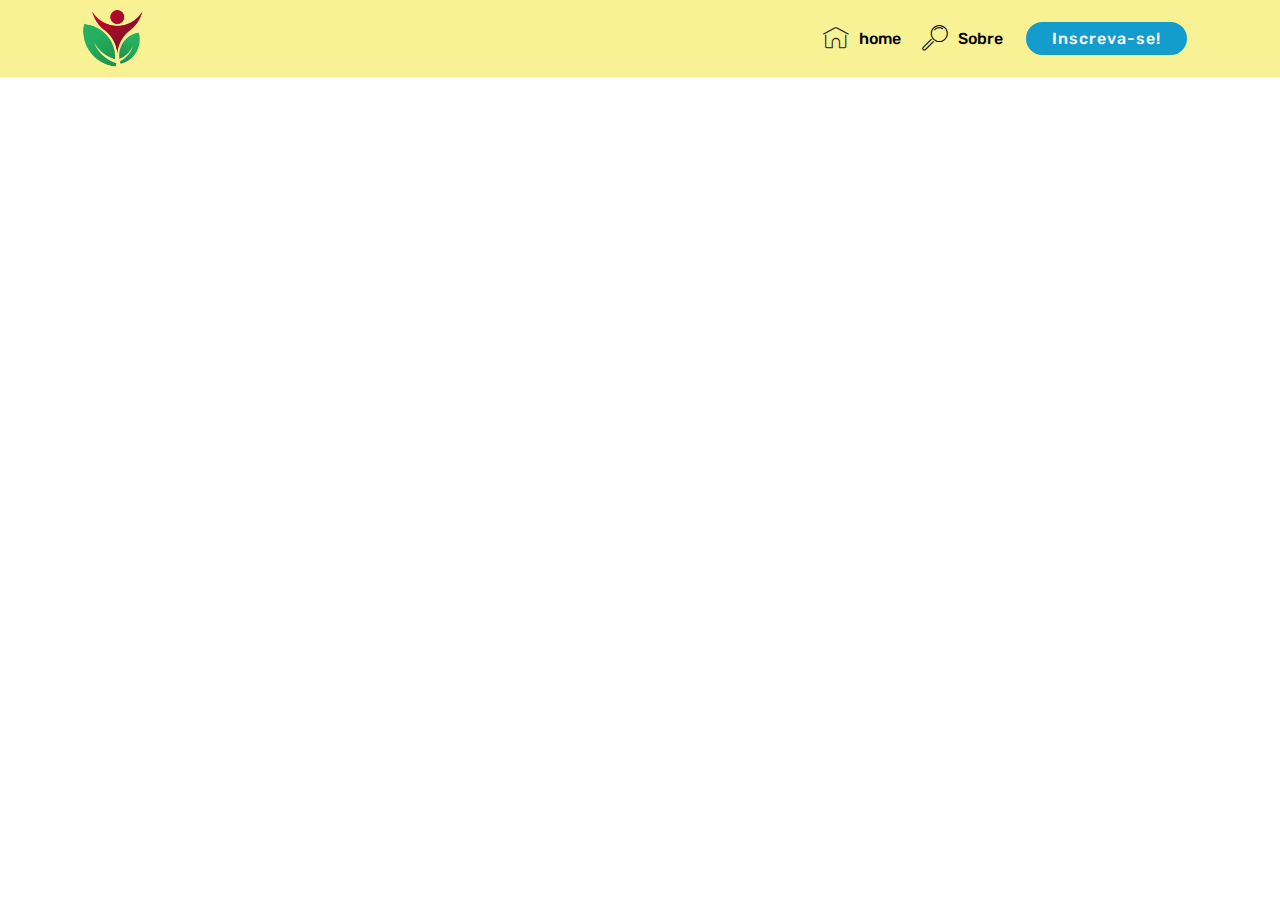
<file: page1.html>
<!DOCTYPE html>
<html >
<head>
  <!-- Site made with Mobirise Website Builder v4.6.7, https://mobirise.com -->
  <meta charset="UTF-8">
  <meta http-equiv="X-UA-Compatible" content="IE=edge">
  <meta name="generator" content="Mobirise v4.6.7, mobirise.com">
  <meta name="viewport" content="width=device-width, initial-scale=1, minimum-scale=1">
  <link rel="shortcut icon" href="assets/images/logo-alta-300-dpi-122x113.png" type="image/x-icon">
  <meta name="description" content="Site Creator Description">
  <title>Page 1</title>
  <link rel="stylesheet" href="assets/web/assets/mobirise-icons/mobirise-icons.css">
  <link rel="stylesheet" href="assets/tether/tether.min.css">
  <link rel="stylesheet" href="assets/bootstrap/css/bootstrap.min.css">
  <link rel="stylesheet" href="assets/bootstrap/css/bootstrap-grid.min.css">
  <link rel="stylesheet" href="assets/bootstrap/css/bootstrap-reboot.min.css">
  <link rel="stylesheet" href="assets/dropdown/css/style.css">
  <link rel="stylesheet" href="assets/animatecss/animate.min.css">
  <link rel="stylesheet" href="assets/theme/css/style.css">
  <link rel="stylesheet" href="assets/mobirise/css/mbr-additional.css" type="text/css">
  
  
  
</head>
<body>
  <section class="menu cid-qOawg0G6mX" once="menu" id="menu1-n">

    

    <nav class="navbar navbar-expand beta-menu navbar-dropdown align-items-center navbar-toggleable-sm">
        <button class="navbar-toggler navbar-toggler-right" type="button" data-toggle="collapse" data-target="#navbarSupportedContent" aria-controls="navbarSupportedContent" aria-expanded="false" aria-label="Toggle navigation">
            <div class="hamburger">
                <span></span>
                <span></span>
                <span></span>
                <span></span>
            </div>
        </button>
        <div class="menu-logo">
            <div class="navbar-brand">
                <span class="navbar-logo">
                    <a href="https://www.coachmanu.com.br">
                         <img src="assets/images/logo-alta-300-dpi-122x113.png" alt="Mobirise" title="" style="height: 3.8rem;">
                    </a>
                </span>
                <span class="navbar-caption-wrap"><a class="navbar-caption text-white display-4" href="https://mobirise.com"></a></span>
            </div>
        </div>
        <div class="collapse navbar-collapse" id="navbarSupportedContent">
            <ul class="navbar-nav nav-dropdown" data-app-modern-menu="true"><li class="nav-item">
                    <a class="nav-link link text-black display-4" href="#top"><span class="mbri-home mbr-iconfont mbr-iconfont-btn" style="color: rgb(35, 35, 35);"></span>
                        
                        home</a>
                </li>
                <li class="nav-item">
                    <a class="nav-link link text-black display-4" href="index.html#header9-j">
                        <span class="mbri-search mbr-iconfont mbr-iconfont-btn"></span>
                        Sobre</a>
                </li></ul>
            <div class="navbar-buttons mbr-section-btn"><a class="btn btn-sm btn-primary display-4" href="https://www.sympla.com.br/workshop---aprenda-a-desenvolver-seu-mindset__266672">
                    
                    Inscreva-se!</a></div>
        </div>
    </nav>
</section>


  <section class="engine"><a href="https://mobirise.ws/n">free website maker app</a></section><script src="assets/web/assets/jquery/jquery.min.js"></script>
  <script src="assets/popper/popper.min.js"></script>
  <script src="assets/tether/tether.min.js"></script>
  <script src="assets/bootstrap/js/bootstrap.min.js"></script>
  <script src="assets/dropdown/js/script.min.js"></script>
  <script src="assets/touchswipe/jquery.touch-swipe.min.js"></script>
  <script src="assets/viewportchecker/jquery.viewportchecker.js"></script>
  <script src="assets/smoothscroll/smooth-scroll.js"></script>
  <script src="assets/theme/js/script.js"></script>
  
  
  <input name="animation" type="hidden">
  </body>
</html>
</file>
<file: assets/web/assets/mobirise-icons/mobirise-icons.css>
@font-face {
  font-family: 'MobiriseIcons';
  src:  url('mobirise-icons.eot?spat4u');
  src:  url('mobirise-icons.eot?spat4u#iefix') format('embedded-opentype'),
    url('mobirise-icons.ttf?spat4u') format('truetype'),
    url('mobirise-icons.woff?spat4u') format('woff'),
    url('mobirise-icons.svg?spat4u#MobiriseIcons') format('svg');
  font-weight: normal;
  font-style: normal;
}

[class^="mbri-"], [class*=" mbri-"] {
  /* use !important to prevent issues with browser extensions that change fonts */
  font-family: MobiriseIcons !important;
  speak: none;
  font-style: normal;
  font-weight: normal;
  font-variant: normal;
  text-transform: none;
  line-height: 1;

  /* Better Font Rendering =========== */
  -webkit-font-smoothing: antialiased;
  -moz-osx-font-smoothing: grayscale;
}

.mbri-add-submenu:before {
  content: "\e900";
}
.mbri-alert:before {
  content: "\e901";
}
.mbri-align-center:before {
  content: "\e902";
}
.mbri-align-justify:before {
  content: "\e903";
}
.mbri-align-left:before {
  content: "\e904";
}
.mbri-align-right:before {
  content: "\e905";
}
.mbri-android:before {
  content: "\e906";
}
.mbri-apple:before {
  content: "\e907";
}
.mbri-arrow-down:before {
  content: "\e908";
}
.mbri-arrow-next:before {
  content: "\e909";
}
.mbri-arrow-prev:before {
  content: "\e90a";
}
.mbri-arrow-up:before {
  content: "\e90b";
}
.mbri-bold:before {
  content: "\e90c";
}
.mbri-bookmark:before {
  content: "\e90d";
}
.mbri-bootstrap:before {
  content: "\e90e";
}
.mbri-briefcase:before {
  content: "\e90f";
}
.mbri-browse:before {
  content: "\e910";
}
.mbri-bulleted-list:before {
  content: "\e911";
}
.mbri-calendar:before {
  content: "\e912";
}
.mbri-camera:before {
  content: "\e913";
}
.mbri-cart-add:before {
  content: "\e914";
}
.mbri-cart-full:before {
  content: "\e915";
}
.mbri-cash:before {
  content: "\e916";
}
.mbri-change-style:before {
  content: "\e917";
}
.mbri-chat:before {
  content: "\e918";
}
.mbri-clock:before {
  content: "\e919";
}
.mbri-close:before {
  content: "\e91a";
}
.mbri-cloud:before {
  content: "\e91b";
}
.mbri-code:before {
  content: "\e91c";
}
.mbri-contact-form:before {
  content: "\e91d";
}
.mbri-credit-card:before {
  content: "\e91e";
}
.mbri-cursor-click:before {
  content: "\e91f";
}
.mbri-cust-feedback:before {
  content: "\e920";
}
.mbri-database:before {
  content: "\e921";
}
.mbri-delivery:before {
  content: "\e922";
}
.mbri-desktop:before {
  content: "\e923";
}
.mbri-devices:before {
  content: "\e924";
}
.mbri-down:before {
  content: "\e925";
}
.mbri-download:before {
  content: "\e989";
}
.mbri-drag-n-drop:before {
  content: "\e927";
}
.mbri-drag-n-drop2:before {
  content: "\e928";
}
.mbri-edit:before {
  content: "\e929";
}
.mbri-edit2:before {
  content: "\e92a";
}
.mbri-error:before {
  content: "\e92b";
}
.mbri-extension:before {
  content: "\e92c";
}
.mbri-features:before {
  content: "\e92d";
}
.mbri-file:before {
  content: "\e92e";
}
.mbri-flag:before {
  content: "\e92f";
}
.mbri-folder:before {
  content: "\e930";
}
.mbri-gift:before {
  content: "\e931";
}
.mbri-github:before {
  content: "\e932";
}
.mbri-globe:before {
  content: "\e933";
}
.mbri-globe-2:before {
  content: "\e934";
}
.mbri-growing-chart:before {
  content: "\e935";
}
.mbri-hearth:before {
  content: "\e936";
}
.mbri-help:before {
  content: "\e937";
}
.mbri-home:before {
  content: "\e938";
}
.mbri-hot-cup:before {
  content: "\e939";
}
.mbri-idea:before {
  content: "\e93a";
}
.mbri-image-gallery:before {
  content: "\e93b";
}
.mbri-image-slider:before {
  content: "\e93c";
}
.mbri-info:before {
  content: "\e93d";
}
.mbri-italic:before {
  content: "\e93e";
}
.mbri-key:before {
  content: "\e93f";
}
.mbri-laptop:before {
  content: "\e940";
}
.mbri-layers:before {
  content: "\e941";
}
.mbri-left-right:before {
  content: "\e942";
}
.mbri-left:before {
  content: "\e943";
}
.mbri-letter:before {
  content: "\e944";
}
.mbri-like:before {
  content: "\e945";
}
.mbri-link:before {
  content: "\e946";
}
.mbri-lock:before {
  content: "\e947";
}
.mbri-login:before {
  content: "\e948";
}
.mbri-logout:before {
  content: "\e949";
}
.mbri-magic-stick:before {
  content: "\e94a";
}
.mbri-map-pin:before {
  content: "\e94b";
}
.mbri-menu:before {
  content: "\e94c";
}
.mbri-mobile:before {
  content: "\e94d";
}
.mbri-mobile2:before {
  content: "\e94e";
}
.mbri-mobirise:before {
  content: "\e94f";
}
.mbri-more-horizontal:before {
  content: "\e950";
}
.mbri-more-vertical:before {
  content: "\e951";
}
.mbri-music:before {
  content: "\e952";
}
.mbri-new-file:before {
  content: "\e953";
}
.mbri-numbered-list:before {
  content: "\e954";
}
.mbri-opened-folder:before {
  content: "\e955";
}
.mbri-pages:before {
  content: "\e956";
}
.mbri-paper-plane:before {
  content: "\e957";
}
.mbri-paperclip:before {
  content: "\e958";
}
.mbri-photo:before {
  content: "\e959";
}
.mbri-photos:before {
  content: "\e95a";
}
.mbri-pin:before {
  content: "\e95b";
}
.mbri-play:before {
  content: "\e95c";
}
.mbri-plus:before {
  content: "\e95d";
}
.mbri-preview:before {
  content: "\e95e";
}
.mbri-print:before {
  content: "\e95f";
}
.mbri-protect:before {
  content: "\e960";
}
.mbri-question:before {
  content: "\e961";
}
.mbri-quote-left:before {
  content: "\e962";
}
.mbri-quote-right:before {
  content: "\e963";
}
.mbri-refresh:before {
  content: "\e964";
}
.mbri-responsive:before {
  content: "\e965";
}
.mbri-right:before {
  content: "\e966";
}
.mbri-rocket:before {
  content: "\e967";
}
.mbri-sad-face:before {
  content: "\e968";
}
.mbri-sale:before {
  content: "\e969";
}
.mbri-save:before {
  content: "\e96a";
}
.mbri-search:before {
  content: "\e96b";
}
.mbri-setting:before {
  content: "\e96c";
}
.mbri-setting2:before {
  content: "\e96d";
}
.mbri-setting3:before {
  content: "\e96e";
}
.mbri-share:before {
  content: "\e96f";
}
.mbri-shopping-bag:before {
  content: "\e970";
}
.mbri-shopping-basket:before {
  content: "\e971";
}
.mbri-shopping-cart:before {
  content: "\e972";
}
.mbri-sites:before {
  content: "\e973";
}
.mbri-smile-face:before {
  content: "\e974";
}
.mbri-speed:before {
  content: "\e975";
}
.mbri-star:before {
  content: "\e976";
}
.mbri-success:before {
  content: "\e977";
}
.mbri-sun:before {
  content: "\e978";
}
.mbri-sun2:before {
  content: "\e979";
}
.mbri-tablet:before {
  content: "\e97a";
}
.mbri-tablet-vertical:before {
  content: "\e97b";
}
.mbri-target:before {
  content: "\e97c";
}
.mbri-timer:before {
  content: "\e97d";
}
.mbri-to-ftp:before {
  content: "\e97e";
}
.mbri-to-local-drive:before {
  content: "\e97f";
}
.mbri-touch-swipe:before {
  content: "\e980";
}
.mbri-touch:before {
  content: "\e981";
}
.mbri-trash:before {
  content: "\e982";
}
.mbri-underline:before {
  content: "\e983";
}
.mbri-unlink:before {
  content: "\e984";
}
.mbri-unlock:before {
  content: "\e985";
}
.mbri-up-down:before {
  content: "\e986";
}
.mbri-up:before {
  content: "\e987";
}
.mbri-update:before {
  content: "\e988";
}
.mbri-upload:before {
 content: "\e926"; 
}
.mbri-user:before {
  content: "\e98a";
}
.mbri-user2:before {
  content: "\e98b";
}
.mbri-users:before {
  content: "\e98c";
}
.mbri-video:before {
  content: "\e98d";
}
.mbri-video-play:before {
  content: "\e98e";
}
.mbri-watch:before {
  content: "\e98f";
}
.mbri-website-theme:before {
  content: "\e990";
}
.mbri-wifi:before {
  content: "\e991";
}
.mbri-windows:before {
  content: "\e992";
}
.mbri-zoom-out:before {
  content: "\e993";
}
.mbri-redo:before {
  content: "\e994";
}
.mbri-undo:before {
  content: "\e995";
}
</file>
<file: assets/dropdown/css/style.css>
.navbar-dropdown {
  left: 0;
  padding: 0;
  position: absolute;
  right: 0;
  top: 0;
  transition: all 0.45s ease;
  z-index: 1030;
  background: #282828; }
  .navbar-dropdown .navbar-logo {
    margin-right: 0.8rem;
    transition: margin 0.3s ease-in-out;
    vertical-align: middle; }
    .navbar-dropdown .navbar-logo img {
      height: 3.125rem;
      transition: all 0.3s ease-in-out; }
    .navbar-dropdown .navbar-logo.mbr-iconfont {
      font-size: 3.125rem;
      line-height: 3.125rem; }
  .navbar-dropdown .navbar-caption {
    font-weight: 700;
    white-space: normal;
    vertical-align: -4px;
    line-height: 3.125rem !important; }
    .navbar-dropdown .navbar-caption, .navbar-dropdown .navbar-caption:hover {
      color: inherit;
      text-decoration: none; }
  .navbar-dropdown .mbr-iconfont + .navbar-caption {
    vertical-align: -1px; }
  .navbar-dropdown.navbar-fixed-top {
    position: fixed; }
  .navbar-dropdown .navbar-brand span {
    vertical-align: -4px; }
  .navbar-dropdown.bg-color.transparent {
    background: none; }
  .navbar-dropdown.navbar-short .navbar-brand {
    padding: 0.625rem 0; }
    .navbar-dropdown.navbar-short .navbar-brand span {
      vertical-align: -1px; }
  .navbar-dropdown.navbar-short .navbar-caption {
    line-height: 2.375rem !important;
    vertical-align: -2px; }
  .navbar-dropdown.navbar-short .navbar-logo {
    margin-right: 0.5rem; }
    .navbar-dropdown.navbar-short .navbar-logo img {
      height: 2.375rem; }
    .navbar-dropdown.navbar-short .navbar-logo.mbr-iconfont {
      font-size: 2.375rem;
      line-height: 2.375rem; }
  .navbar-dropdown.navbar-short .mbr-table-cell {
    height: 3.625rem; }
  .navbar-dropdown .navbar-close {
    left: 0.6875rem;
    position: fixed;
    top: 0.75rem;
    z-index: 1000; }
  .navbar-dropdown .hamburger-icon {
    content: "";
    display: inline-block;
    vertical-align: middle;
    width: 16px;
    -webkit-box-shadow: 0 -6px 0 1px #282828,0 0 0 1px #282828,0 6px 0 1px #282828;
    -moz-box-shadow: 0 -6px 0 1px #282828,0 0 0 1px #282828,0 6px 0 1px #282828;
    box-shadow: 0 -6px 0 1px #282828,0 0 0 1px #282828,0 6px 0 1px #282828; }

.dropdown-menu .dropdown-toggle[data-toggle="dropdown-submenu"]::after {
  border-bottom: 0.35em solid transparent;
  border-left: 0.35em solid;
  border-right: 0;
  border-top: 0.35em solid transparent;
  margin-left: 0.3rem; }

.dropdown-menu .dropdown-item:focus {
  outline: 0; }

.nav-dropdown {
  font-size: 0.75rem;
  font-weight: 500;
  height: auto !important; }
  .nav-dropdown .nav-btn {
    padding-left: 1rem; }
  .nav-dropdown .link {
    margin: .667em 1.667em;
    font-weight: 500;
    padding: 0;
    transition: color .2s ease-in-out; }
    .nav-dropdown .link.dropdown-toggle {
      margin-right: 2.583em; }
      .nav-dropdown .link.dropdown-toggle::after {
        margin-left: .25rem;
        border-top: 0.35em solid;
        border-right: 0.35em solid transparent;
        border-left: 0.35em solid transparent;
        border-bottom: 0; }
      .nav-dropdown .link.dropdown-toggle[aria-expanded="true"] {
        margin: 0;
        padding: 0.667em 3.263em  0.667em 1.667em; }
  .nav-dropdown .link::after,
  .nav-dropdown .dropdown-item::after {
    color: inherit; }
  .nav-dropdown .btn {
    font-size: 0.75rem;
    font-weight: 700;
    letter-spacing: 0;
    margin-bottom: 0;
    padding-left: 1.25rem;
    padding-right: 1.25rem; }
  .nav-dropdown .dropdown-menu {
    border-radius: 0;
    border: 0;
    left: 0;
    margin: 0;
    padding-bottom: 1.25rem;
    padding-top: 1.25rem;
    position: relative; }
  .nav-dropdown .dropdown-submenu {
    margin-left: 0.125rem;
    top: 0; }
  .nav-dropdown .dropdown-item {
    font-weight: 500;
    line-height: 2;
    padding: 0.3846em 4.615em 0.3846em 1.5385em;
    position: relative;
    transition: color .2s ease-in-out, background-color .2s ease-in-out; }
    .nav-dropdown .dropdown-item::after {
      margin-top: -0.3077em;
      position: absolute;
      right: 1.1538em;
      top: 50%; }
    .nav-dropdown .dropdown-item:focus, .nav-dropdown .dropdown-item:hover {
      background: none; }

@media (max-width: 767px) {
  .nav-dropdown.navbar-toggleable-sm {
    bottom: 0;
    display: none;
    left: 0;
    overflow-x: hidden;
    position: fixed;
    top: 0;
    transform: translateX(-100%);
    -ms-transform: translateX(-100%);
    -webkit-transform: translateX(-100%);
    width: 18.75rem;
    z-index: 999; } }
.nav-dropdown.navbar-toggleable-xl {
  bottom: 0;
  display: none;
  left: 0;
  overflow-x: hidden;
  position: fixed;
  top: 0;
  transform: translateX(-100%);
  -ms-transform: translateX(-100%);
  -webkit-transform: translateX(-100%);
  width: 18.75rem;
  z-index: 999; }

.nav-dropdown-sm {
  display: block !important;
  overflow-x: hidden;
  overflow: auto;
  padding-top: 3.875rem; }
  .nav-dropdown-sm::after {
    content: "";
    display: block;
    height: 3rem;
    width: 100%; }
  .nav-dropdown-sm.collapse.in ~ .navbar-close {
    display: block !important; }
  .nav-dropdown-sm.collapsing, .nav-dropdown-sm.collapse.in {
    transform: translateX(0);
    -ms-transform: translateX(0);
    -webkit-transform: translateX(0);
    transition: all 0.25s ease-out;
    -webkit-transition: all 0.25s ease-out;
    background: #282828; }
  .nav-dropdown-sm.collapsing[aria-expanded="false"] {
    transform: translateX(-100%);
    -ms-transform: translateX(-100%);
    -webkit-transform: translateX(-100%); }
  .nav-dropdown-sm .nav-item {
    display: block;
    margin-left: 0 !important;
    padding-left: 0; }
  .nav-dropdown-sm .link,
  .nav-dropdown-sm .dropdown-item {
    border-top: 1px dotted rgba(255, 255, 255, 0.1);
    font-size: 0.8125rem;
    line-height: 1.6;
    margin: 0 !important;
    padding: 0.875rem 2.4rem 0.875rem 1.5625rem !important;
    position: relative;
    white-space: normal; }
    .nav-dropdown-sm .link:focus, .nav-dropdown-sm .link:hover,
    .nav-dropdown-sm .dropdown-item:focus,
    .nav-dropdown-sm .dropdown-item:hover {
      background: rgba(0, 0, 0, 0.2) !important;
      color: #c0a375; }
  .nav-dropdown-sm .nav-btn {
    position: relative;
    padding: 1.5625rem 1.5625rem 0 1.5625rem; }
    .nav-dropdown-sm .nav-btn::before {
      border-top: 1px dotted rgba(255, 255, 255, 0.1);
      content: "";
      left: 0;
      position: absolute;
      top: 0;
      width: 100%; }
    .nav-dropdown-sm .nav-btn + .nav-btn {
      padding-top: 0.625rem; }
      .nav-dropdown-sm .nav-btn + .nav-btn::before {
        display: none; }
  .nav-dropdown-sm .btn {
    padding: 0.625rem 0; }
  .nav-dropdown-sm .dropdown-toggle[data-toggle="dropdown-submenu"]::after {
    margin-left: .25rem;
    border-top: 0.35em solid;
    border-right: 0.35em solid transparent;
    border-left: 0.35em solid transparent;
    border-bottom: 0; }
  .nav-dropdown-sm .dropdown-toggle[data-toggle="dropdown-submenu"][aria-expanded="true"]::after {
    border-top: 0;
    border-right: 0.35em solid transparent;
    border-left: 0.35em solid transparent;
    border-bottom: 0.35em solid; }
  .nav-dropdown-sm .dropdown-menu {
    margin: 0;
    padding: 0;
    position: relative;
    top: 0;
    left: 0;
    width: 100%;
    border: 0;
    float: none;
    border-radius: 0;
    background: none; }
  .nav-dropdown-sm .dropdown-submenu {
    left: 100%;
    margin-left: 0.125rem;
    margin-top: -1.25rem;
    top: 0; }

.navbar-toggleable-sm .nav-dropdown .dropdown-menu {
  position: absolute; }

.navbar-toggleable-sm .nav-dropdown .dropdown-submenu {
  left: 100%;
  margin-left: 0.125rem;
  margin-top: -1.25rem;
  top: 0; }

.navbar-toggleable-sm.opened .nav-dropdown .dropdown-menu {
  position: relative; }

.navbar-toggleable-sm.opened .nav-dropdown .dropdown-submenu {
  left: 0;
  margin-left: 00rem;
  margin-top: 0rem;
  top: 0; }

.is-builder .nav-dropdown.collapsing {
  transition: none !important; }

/*# sourceMappingURL=style.css.map */
</file>
<file: assets/theme/css/style.css>
/*!
 * Mobirise v4 theme (https://mobirise.com/)
 * Copyright 2017 Mobirise
 */
section {
  background-color: #eeeeee; }

section,
.container,
.container-fluid {
  position: relative;
  word-wrap: break-word; }

a.mbr-iconfont:hover {
  text-decoration: none; }

.article .lead p, .article .lead ul, .article .lead ol, .article .lead pre, .article .lead blockquote {
  margin-bottom: 0; }

a {
  font-style: normal;
  font-weight: 400;
  cursor: pointer; }
  a, a:hover {
    text-decoration: none; }

figure {
  margin-bottom: 0; }

body {
  color: #232323; }

h1, h2, h3, h4, h5, h6,
.h1, .h2, .h3, .h4, .h5, .h6,
.display-1, .display-2, .display-3, .display-4 {
  line-height: 1;
  word-break: break-word;
  word-wrap: break-word; }

b, strong {
  font-weight: bold; }

blockquote {
  padding: 10px 0 10px 20px;
  position: relative;
  border-left: 2px solid;
  border-color: #ff3366; }

input:-webkit-autofill, input:-webkit-autofill:hover, input:-webkit-autofill:focus, input:-webkit-autofill:active {
  transition-delay: 9999s;
  transition-property: background-color, color; }

textarea[type="hidden"] {
  display: none; }

body {
  position: relative; }

section {
  background-position: 50% 50%;
  background-repeat: no-repeat;
  background-size: cover; }
  section .mbr-background-video,
  section .mbr-background-video-preview {
    position: absolute;
    bottom: 0;
    left: 0;
    right: 0;
    top: 0; }

.hidden {
  visibility: hidden; }

.mbr-z-index20 {
  z-index: 20; }

/*! Base colors */
.mbr-white {
  color: #ffffff; }

.mbr-black {
  color: #000000; }

.mbr-bg-white {
  background-color: #ffffff; }

.mbr-bg-black {
  background-color: #000000; }

/*! Text-aligns */
.align-left {
  text-align: left; }

.align-center {
  text-align: center; }

.align-right {
  text-align: right; }

@media (max-width: 767px) {
  .align-left, .align-center, .align-right, .mbr-section-btn, .mbr-section-title {
    text-align: center; } }
/*! Font-weight  */
.mbr-light {
  font-weight: 300; }

.mbr-regular {
  font-weight: 400; }

.mbr-semibold {
  font-weight: 500; }

.mbr-bold {
  font-weight: 700; }

/*! Media  */
.media-size-item {
  -webkit-flex: 1 1 auto;
  -moz-flex: 1 1 auto;
  -ms-flex: 1 1 auto;
  -o-flex: 1 1 auto;
  flex: 1 1 auto; }

.media-content {
  -webkit-flex-basis: 100%;
  flex-basis: 100%; }

.media-container-row {
  display: -ms-flexbox;
  display: -webkit-flex;
  display: flex;
  -webkit-flex-direction: row;
  -ms-flex-direction: row;
  flex-direction: row;
  -webkit-flex-wrap: wrap;
  -ms-flex-wrap: wrap;
  flex-wrap: wrap;
  -webkit-justify-content: center;
  -ms-flex-pack: center;
  justify-content: center;
  -webkit-align-content: center;
  -ms-flex-line-pack: center;
  align-content: center;
  -webkit-align-items: start;
  -ms-flex-align: start;
  align-items: start; }
  .media-container-row .media-size-item {
    width: 400px; }

.media-container-column {
  display: -ms-flexbox;
  display: -webkit-flex;
  display: flex;
  -webkit-flex-direction: column;
  -ms-flex-direction: column;
  flex-direction: column;
  -webkit-flex-wrap: wrap;
  -ms-flex-wrap: wrap;
  flex-wrap: wrap;
  -webkit-justify-content: center;
  -ms-flex-pack: center;
  justify-content: center;
  -webkit-align-content: center;
  -ms-flex-line-pack: center;
  align-content: center;
  -webkit-align-items: stretch;
  -ms-flex-align: stretch;
  align-items: stretch; }
  .media-container-column > * {
    width: 100%; }

@media (min-width: 992px) {
  .media-container-row {
    -webkit-flex-wrap: nowrap;
    -ms-flex-wrap: nowrap;
    flex-wrap: nowrap; } }
figure {
  overflow: hidden; }

figure[mbr-media-size] {
  transition: width 0.1s; }

.mbr-figure img, .mbr-figure iframe {
  display: block;
  width: 100%; }

.card {
  background-color: transparent;
  border: none; }

.card-img {
  text-align: center;
  flex-shrink: 0; }

.media {
  max-width: 100%;
  margin: 0 auto; }

.mbr-figure {
  -ms-flex-item-align: center;
  -ms-grid-row-align: center;
  -webkit-align-self: center;
  align-self: center; }

.media-container > div {
  max-width: 100%; }

.mbr-figure img, .card-img img {
  width: 100%; }

@media (max-width: 991px) {
  .media-size-item {
    width: auto !important; }

  .media {
    width: auto; }

  .mbr-figure {
    width: 100% !important; } }
/*! Buttons */
.mbr-section-btn {
  margin-left: -.25rem;
  margin-right: -.25rem;
  font-size: 0; }

nav .mbr-section-btn {
  margin-left: 0rem;
  margin-right: 0rem; }

/*! Btn icon margin */
.btn .mbr-iconfont, .btn.btn-sm .mbr-iconfont {
  cursor: pointer;
  margin-right: 0.5rem; }

.btn.btn-md .mbr-iconfont, .btn.btn-md .mbr-iconfont {
  margin-right: 0.8rem; }

.mbr-regular {
  font-weight: 400; }

.mbr-semibold {
  font-weight: 500; }

.mbr-bold {
  font-weight: 700; }

[type="submit"] {
  -webkit-appearance: none; }

/*! Full-screen */
.mbr-fullscreen .mbr-overlay {
  min-height: 100vh; }

.mbr-fullscreen {
  display: flex;
  display: -webkit-flex;
  display: -moz-flex;
  display: -ms-flex;
  display: -o-flex;
  align-items: center;
  -webkit-align-items: center;
  min-height: 100vh;
  padding-top: 3rem;
  padding-bottom: 3rem; }

/*! Map */
.map {
  height: 25rem;
  position: relative; }
  .map iframe {
    width: 100%;
    height: 100%; }

/* Form */
.form-asterisk {
  font-family: initial;
  position: absolute;
  top: -2px;
  font-weight: normal; }

/*! Scroll to top arrow */
.mbr-arrow-up {
  bottom: 25px;
  right: 90px;
  position: fixed;
  text-align: right;
  z-index: 5000;
  color: #ffffff;
  font-size: 32px;
  transform: rotate(180deg);
  -webkit-transform: rotate(180deg); }

.mbr-arrow-up a {
  background: rgba(0, 0, 0, 0.2);
  border-radius: 3px;
  color: #fff;
  display: inline-block;
  height: 60px;
  width: 60px;
  outline-style: none !important;
  position: relative;
  text-decoration: none;
  transition: all .3s ease-in-out;
  cursor: pointer;
  text-align: center; }
  .mbr-arrow-up a:hover {
    background-color: rgba(0, 0, 0, 0.4); }
  .mbr-arrow-up a i {
    line-height: 60px; }

.mbr-arrow-up-icon {
  display: block;
  color: #fff; }

.mbr-arrow-up-icon::before {
  content: "\203a";
  display: inline-block;
  font-family: serif;
  font-size: 32px;
  line-height: 1;
  font-style: normal;
  position: relative;
  top: 6px;
  left: -4px;
  -webkit-transform: rotate(-90deg);
  transform: rotate(-90deg); }

/*! Arrow Down */
.mbr-arrow {
  position: absolute;
  bottom: 45px;
  left: 50%;
  width: 60px;
  height: 60px;
  cursor: pointer;
  background-color: rgba(80, 80, 80, 0.5);
  border-radius: 50%;
  -webkit-transform: translateX(-50%);
  transform: translateX(-50%); }
  .mbr-arrow > a {
    display: inline-block;
    text-decoration: none;
    outline-style: none;
    -webkit-animation: arrowdown 1.7s ease-in-out infinite;
    animation: arrowdown 1.7s ease-in-out infinite; }
    .mbr-arrow > a > i {
      position: absolute;
      top: -2px;
      left: 15px;
      font-size: 2rem; }

@keyframes arrowdown {
  0% {
    transform: translateY(0px);
    -webkit-transform: translateY(0px); }
  50% {
    transform: translateY(-5px);
    -webkit-transform: translateY(-5px); }
  100% {
    transform: translateY(0px);
    -webkit-transform: translateY(0px); } }
@-webkit-keyframes arrowdown {
  0% {
    transform: translateY(0px);
    -webkit-transform: translateY(0px); }
  50% {
    transform: translateY(-5px);
    -webkit-transform: translateY(-5px); }
  100% {
    transform: translateY(0px);
    -webkit-transform: translateY(0px); } }
@media (max-width: 500px) {
  .mbr-arrow-up {
    left: 50%;
    right: auto;
    transform: translateX(-50%) rotate(180deg);
    -webkit-transform: translateX(-50%) rotate(180deg); } }
/*Gradients animation*/
@keyframes gradient-animation {
  from {
    background-position: 0% 100%;
    animation-timing-function: ease-in-out; }
  to {
    background-position: 100% 0%;
    animation-timing-function: ease-in-out; } }
@-webkit-keyframes gradient-animation {
  from {
    background-position: 0% 100%;
    animation-timing-function: ease-in-out; }
  to {
    background-position: 100% 0%;
    animation-timing-function: ease-in-out; } }
.bg-gradient {
  background-size: 200% 200%;
  animation: gradient-animation 5s infinite alternate;
  -webkit-animation: gradient-animation 5s infinite alternate; }

.menu .navbar-brand {
  display: -webkit-flex; }
  .menu .navbar-brand span {
    display: flex;
    display: -webkit-flex; }
  .menu .navbar-brand .navbar-caption-wrap {
    display: -webkit-flex; }
  .menu .navbar-brand .navbar-logo img {
    display: -webkit-flex; }
@media (min-width: 768px) and (max-width: 991px) {
  .menu .navbar-toggleable-sm .navbar-nav {
    display: -webkit-box;
    display: -webkit-flex;
    display: -ms-flexbox; } }
@media (min-width: 992px) {
  .menu .navbar-nav.nav-dropdown {
    display: -webkit-flex; }
  .menu .navbar-toggleable-sm .navbar-collapse {
    display: -webkit-flex !important; } }

/*# sourceMappingURL=style.css.map */
.engine {
	position: absolute;
	text-indent: -2400px;
	text-align: center;
	padding: 0;
	top: 0;
	left: -2400px;
}
</file>
<file: assets/mobirise/css/mbr-additional.css>
@import url(https://fonts.googleapis.com/css?family=Montserrat:100,100i,200,200i,300,300i,400,400i,500,500i,600,600i,700,700i,800,800i,900,900i);
@import url(https://fonts.googleapis.com/css?family=Roboto:100,100i,300,300i,400,400i,500,500i,700,700i,900,900i);
@import url(https://fonts.googleapis.com/css?family=Rubik:300,300i,400,400i,500,500i,700,700i,900,900i);





body {
  font-style: normal;
  line-height: 1.5;
}
.mbr-section-title {
  font-style: normal;
  line-height: 1.2;
}
.mbr-section-subtitle {
  line-height: 1.3;
}
.mbr-text {
  font-style: normal;
  line-height: 1.6;
}
.display-1 {
  font-family: 'Montserrat', sans-serif;
  font-size: 3.5rem;
}
.display-1 > .mbr-iconfont {
  font-size: 5.6rem;
}
.display-2 {
  font-family: 'Montserrat', sans-serif;
  font-size: 2.8rem;
}
.display-2 > .mbr-iconfont {
  font-size: 4.48rem;
}
.display-4 {
  font-family: 'Rubik', sans-serif;
  font-size: 1rem;
}
.display-4 > .mbr-iconfont {
  font-size: 1.6rem;
}
.display-5 {
  font-family: 'Roboto', sans-serif;
  font-size: 1.2rem;
}
.display-5 > .mbr-iconfont {
  font-size: 1.92rem;
}
.display-7 {
  font-family: 'Rubik', sans-serif;
  font-size: 1rem;
}
.display-7 > .mbr-iconfont {
  font-size: 1.6rem;
}
/* ---- Fluid typography for mobile devices ---- */
/* 1.4 - font scale ratio ( bootstrap == 1.42857 ) */
/* 100vw - current viewport width */
/* (48 - 20)  48 == 48rem == 768px, 20 == 20rem == 320px(minimal supported viewport) */
/* 0.65 - min scale variable, may vary */
@media (max-width: 768px) {
  .display-1 {
    font-size: 2.8rem;
    font-size: calc( 1.875rem + (3.5 - 1.875) * ((100vw - 20rem) / (48 - 20)));
    line-height: calc( 1.4 * (1.875rem + (3.5 - 1.875) * ((100vw - 20rem) / (48 - 20))));
  }
  .display-2 {
    font-size: 2.24rem;
    font-size: calc( 1.63rem + (2.8 - 1.63) * ((100vw - 20rem) / (48 - 20)));
    line-height: calc( 1.4 * (1.63rem + (2.8 - 1.63) * ((100vw - 20rem) / (48 - 20))));
  }
  .display-4 {
    font-size: 0.8rem;
    font-size: calc( 1rem + (1 - 1) * ((100vw - 20rem) / (48 - 20)));
    line-height: calc( 1.4 * (1rem + (1 - 1) * ((100vw - 20rem) / (48 - 20))));
  }
  .display-5 {
    font-size: 0.96rem;
    font-size: calc( 1.07rem + (1.2 - 1.07) * ((100vw - 20rem) / (48 - 20)));
    line-height: calc( 1.4 * (1.07rem + (1.2 - 1.07) * ((100vw - 20rem) / (48 - 20))));
  }
}
/* Buttons */
.btn {
  font-weight: 500;
  border-width: 2px;
  font-style: normal;
  letter-spacing: 1px;
  margin: .4rem .8rem;
  white-space: normal;
  -webkit-transition: all 0.3s ease-in-out;
  -moz-transition: all 0.3s ease-in-out;
  transition: all 0.3s ease-in-out;
  padding: 1rem 3rem;
  border-radius: 3px;
  display: inline-flex;
  align-items: center;
  justify-content: center;
  word-break: break-word;
}
.btn-sm {
  font-weight: 500;
  letter-spacing: 1px;
  -webkit-transition: all 0.3s ease-in-out;
  -moz-transition: all 0.3s ease-in-out;
  transition: all 0.3s ease-in-out;
  padding: 0.6rem 1.5rem;
  border-radius: 3px;
}
.btn-md {
  font-weight: 500;
  letter-spacing: 1px;
  margin: .4rem .8rem !important;
  -webkit-transition: all 0.3s ease-in-out;
  -moz-transition: all 0.3s ease-in-out;
  transition: all 0.3s ease-in-out;
  padding: 1rem 3rem;
  border-radius: 3px;
}
.btn-lg {
  font-weight: 500;
  letter-spacing: 1px;
  margin: .4rem .8rem !important;
  -webkit-transition: all 0.3s ease-in-out;
  -moz-transition: all 0.3s ease-in-out;
  transition: all 0.3s ease-in-out;
  padding: 1.2rem 3.2rem;
  border-radius: 3px;
}
.bg-primary {
  background-color: #149dcc !important;
}
.bg-success {
  background-color: #f7ed4a !important;
}
.bg-info {
  background-color: #82786e !important;
}
.bg-warning {
  background-color: #879a9f !important;
}
.bg-danger {
  background-color: #b1a374 !important;
}
.btn-primary,
.btn-primary:active {
  background-color: #149dcc !important;
  border-color: #149dcc !important;
  color: #ffffff !important;
}
.btn-primary:hover,
.btn-primary:focus,
.btn-primary.focus,
.btn-primary.active {
  color: #ffffff !important;
  background-color: #0d6786 !important;
  border-color: #0d6786 !important;
}
.btn-primary.disabled,
.btn-primary:disabled {
  color: #ffffff !important;
  background-color: #0d6786 !important;
  border-color: #0d6786 !important;
}
.btn-secondary,
.btn-secondary:active {
  background-color: #ff3366 !important;
  border-color: #ff3366 !important;
  color: #ffffff !important;
}
.btn-secondary:hover,
.btn-secondary:focus,
.btn-secondary.focus,
.btn-secondary.active {
  color: #ffffff !important;
  background-color: #e50039 !important;
  border-color: #e50039 !important;
}
.btn-secondary.disabled,
.btn-secondary:disabled {
  color: #ffffff !important;
  background-color: #e50039 !important;
  border-color: #e50039 !important;
}
.btn-info,
.btn-info:active {
  background-color: #82786e !important;
  border-color: #82786e !important;
  color: #ffffff !important;
}
.btn-info:hover,
.btn-info:focus,
.btn-info.focus,
.btn-info.active {
  color: #ffffff !important;
  background-color: #59524b !important;
  border-color: #59524b !important;
}
.btn-info.disabled,
.btn-info:disabled {
  color: #ffffff !important;
  background-color: #59524b !important;
  border-color: #59524b !important;
}
.btn-success,
.btn-success:active {
  background-color: #f7ed4a !important;
  border-color: #f7ed4a !important;
  color: #3f3c03 !important;
}
.btn-success:hover,
.btn-success:focus,
.btn-success.focus,
.btn-success.active {
  color: #3f3c03 !important;
  background-color: #eadd0a !important;
  border-color: #eadd0a !important;
}
.btn-success.disabled,
.btn-success:disabled {
  color: #3f3c03 !important;
  background-color: #eadd0a !important;
  border-color: #eadd0a !important;
}
.btn-warning,
.btn-warning:active {
  background-color: #879a9f !important;
  border-color: #879a9f !important;
  color: #ffffff !important;
}
.btn-warning:hover,
.btn-warning:focus,
.btn-warning.focus,
.btn-warning.active {
  color: #ffffff !important;
  background-color: #617479 !important;
  border-color: #617479 !important;
}
.btn-warning.disabled,
.btn-warning:disabled {
  color: #ffffff !important;
  background-color: #617479 !important;
  border-color: #617479 !important;
}
.btn-danger,
.btn-danger:active {
  background-color: #b1a374 !important;
  border-color: #b1a374 !important;
  color: #ffffff !important;
}
.btn-danger:hover,
.btn-danger:focus,
.btn-danger.focus,
.btn-danger.active {
  color: #ffffff !important;
  background-color: #8b7d4e !important;
  border-color: #8b7d4e !important;
}
.btn-danger.disabled,
.btn-danger:disabled {
  color: #ffffff !important;
  background-color: #8b7d4e !important;
  border-color: #8b7d4e !important;
}
.btn-white {
  color: #333333 !important;
}
.btn-white,
.btn-white:active {
  background-color: #ffffff !important;
  border-color: #ffffff !important;
  color: #808080 !important;
}
.btn-white:hover,
.btn-white:focus,
.btn-white.focus,
.btn-white.active {
  color: #808080 !important;
  background-color: #d9d9d9 !important;
  border-color: #d9d9d9 !important;
}
.btn-white.disabled,
.btn-white:disabled {
  color: #808080 !important;
  background-color: #d9d9d9 !important;
  border-color: #d9d9d9 !important;
}
.btn-black,
.btn-black:active {
  background-color: #333333 !important;
  border-color: #333333 !important;
  color: #ffffff !important;
}
.btn-black:hover,
.btn-black:focus,
.btn-black.focus,
.btn-black.active {
  color: #ffffff !important;
  background-color: #0d0d0d !important;
  border-color: #0d0d0d !important;
}
.btn-black.disabled,
.btn-black:disabled {
  color: #ffffff !important;
  background-color: #0d0d0d !important;
  border-color: #0d0d0d !important;
}
.btn-primary-outline,
.btn-primary-outline:active {
  background: none;
  border-color: #0b566f;
  color: #0b566f;
}
.btn-primary-outline:hover,
.btn-primary-outline:focus,
.btn-primary-outline.focus,
.btn-primary-outline.active {
  color: #ffffff;
  background-color: #149dcc;
  border-color: #149dcc;
}
.btn-primary-outline.disabled,
.btn-primary-outline:disabled {
  color: #ffffff !important;
  background-color: #149dcc !important;
  border-color: #149dcc !important;
}
.btn-secondary-outline,
.btn-secondary-outline:active {
  background: none;
  border-color: #cc0033;
  color: #cc0033;
}
.btn-secondary-outline:hover,
.btn-secondary-outline:focus,
.btn-secondary-outline.focus,
.btn-secondary-outline.active {
  color: #ffffff;
  background-color: #ff3366;
  border-color: #ff3366;
}
.btn-secondary-outline.disabled,
.btn-secondary-outline:disabled {
  color: #ffffff !important;
  background-color: #ff3366 !important;
  border-color: #ff3366 !important;
}
.btn-info-outline,
.btn-info-outline:active {
  background: none;
  border-color: #4b453f;
  color: #4b453f;
}
.btn-info-outline:hover,
.btn-info-outline:focus,
.btn-info-outline.focus,
.btn-info-outline.active {
  color: #ffffff;
  background-color: #82786e;
  border-color: #82786e;
}
.btn-info-outline.disabled,
.btn-info-outline:disabled {
  color: #ffffff !important;
  background-color: #82786e !important;
  border-color: #82786e !important;
}
.btn-success-outline,
.btn-success-outline:active {
  background: none;
  border-color: #d2c609;
  color: #d2c609;
}
.btn-success-outline:hover,
.btn-success-outline:focus,
.btn-success-outline.focus,
.btn-success-outline.active {
  color: #3f3c03;
  background-color: #f7ed4a;
  border-color: #f7ed4a;
}
.btn-success-outline.disabled,
.btn-success-outline:disabled {
  color: #3f3c03 !important;
  background-color: #f7ed4a !important;
  border-color: #f7ed4a !important;
}
.btn-warning-outline,
.btn-warning-outline:active {
  background: none;
  border-color: #55666b;
  color: #55666b;
}
.btn-warning-outline:hover,
.btn-warning-outline:focus,
.btn-warning-outline.focus,
.btn-warning-outline.active {
  color: #ffffff;
  background-color: #879a9f;
  border-color: #879a9f;
}
.btn-warning-outline.disabled,
.btn-warning-outline:disabled {
  color: #ffffff !important;
  background-color: #879a9f !important;
  border-color: #879a9f !important;
}
.btn-danger-outline,
.btn-danger-outline:active {
  background: none;
  border-color: #7a6e45;
  color: #7a6e45;
}
.btn-danger-outline:hover,
.btn-danger-outline:focus,
.btn-danger-outline.focus,
.btn-danger-outline.active {
  color: #ffffff;
  background-color: #b1a374;
  border-color: #b1a374;
}
.btn-danger-outline.disabled,
.btn-danger-outline:disabled {
  color: #ffffff !important;
  background-color: #b1a374 !important;
  border-color: #b1a374 !important;
}
.btn-black-outline,
.btn-black-outline:active {
  background: none;
  border-color: #000000;
  color: #000000;
}
.btn-black-outline:hover,
.btn-black-outline:focus,
.btn-black-outline.focus,
.btn-black-outline.active {
  color: #ffffff;
  background-color: #333333;
  border-color: #333333;
}
.btn-black-outline.disabled,
.btn-black-outline:disabled {
  color: #ffffff !important;
  background-color: #333333 !important;
  border-color: #333333 !important;
}
.btn-white-outline,
.btn-white-outline:active,
.btn-white-outline.active {
  background: none;
  border-color: #ffffff;
  color: #ffffff;
}
.btn-white-outline:hover,
.btn-white-outline:focus,
.btn-white-outline.focus {
  color: #333333;
  background-color: #ffffff;
  border-color: #ffffff;
}
.text-primary {
  color: #149dcc !important;
}
.text-secondary {
  color: #ff3366 !important;
}
.text-success {
  color: #f7ed4a !important;
}
.text-info {
  color: #82786e !important;
}
.text-warning {
  color: #879a9f !important;
}
.text-danger {
  color: #b1a374 !important;
}
.text-white {
  color: #ffffff !important;
}
.text-black {
  color: #000000 !important;
}
a.text-primary:hover,
a.text-primary:focus {
  color: #0b566f !important;
}
a.text-secondary:hover,
a.text-secondary:focus {
  color: #cc0033 !important;
}
a.text-success:hover,
a.text-success:focus {
  color: #d2c609 !important;
}
a.text-info:hover,
a.text-info:focus {
  color: #4b453f !important;
}
a.text-warning:hover,
a.text-warning:focus {
  color: #55666b !important;
}
a.text-danger:hover,
a.text-danger:focus {
  color: #7a6e45 !important;
}
a.text-white:hover,
a.text-white:focus {
  color: #b3b3b3 !important;
}
a.text-black:hover,
a.text-black:focus {
  color: #4d4d4d !important;
}
.alert-success {
  background-color: #70c770;
}
.alert-info {
  background-color: #82786e;
}
.alert-warning {
  background-color: #879a9f;
}
.alert-danger {
  background-color: #b1a374;
}
.mbr-section-btn a.btn:not(.btn-form) {
  border-radius: 100px;
}
.mbr-section-btn a.btn:not(.btn-form):hover,
.mbr-section-btn a.btn:not(.btn-form):focus {
  box-shadow: none !important;
}
.mbr-section-btn a.btn:not(.btn-form):hover,
.mbr-section-btn a.btn:not(.btn-form):focus {
  box-shadow: 0 10px 40px 0 rgba(0, 0, 0, 0.2) !important;
  -webkit-box-shadow: 0 10px 40px 0 rgba(0, 0, 0, 0.2) !important;
}
.mbr-gallery-filter li a {
  border-radius: 100px !important;
}
.mbr-gallery-filter li.active .btn {
  background-color: #149dcc;
  border-color: #149dcc;
  color: #ffffff;
}
.mbr-gallery-filter li.active .btn:focus {
  box-shadow: none;
}
.nav-tabs .nav-link {
  border-radius: 100px !important;
}
.btn-form {
  border-radius: 0;
}
.btn-form:hover {
  cursor: pointer;
}
a,
a:hover {
  color: #149dcc;
}
.mbr-plan-header.bg-primary .mbr-plan-subtitle,
.mbr-plan-header.bg-primary .mbr-plan-price-desc {
  color: #b4e6f8;
}
.mbr-plan-header.bg-success .mbr-plan-subtitle,
.mbr-plan-header.bg-success .mbr-plan-price-desc {
  color: #ffffff;
}
.mbr-plan-header.bg-info .mbr-plan-subtitle,
.mbr-plan-header.bg-info .mbr-plan-price-desc {
  color: #beb8b2;
}
.mbr-plan-header.bg-warning .mbr-plan-subtitle,
.mbr-plan-header.bg-warning .mbr-plan-price-desc {
  color: #ced6d8;
}
.mbr-plan-header.bg-danger .mbr-plan-subtitle,
.mbr-plan-header.bg-danger .mbr-plan-price-desc {
  color: #dfd9c6;
}
/* Scroll to top button*/
.scrollToTop_wraper {
  display: none;
}
#scrollToTop a i:before {
  content: '';
  position: absolute;
  height: 40%;
  top: 25%;
  background: #fff;
  width: 2px;
  left: calc(50% - 1px);
}
#scrollToTop a i:after {
  content: '';
  position: absolute;
  display: block;
  border-top: 2px solid #fff;
  border-right: 2px solid #fff;
  width: 40%;
  height: 40%;
  left: 30%;
  bottom: 30%;
  transform: rotate(135deg);
}
/* Others*/
.note-check a[data-value=Rubik] {
  font-style: normal;
}
.mbr-arrow a {
  color: #ffffff;
}
@media (max-width: 767px) {
  .mbr-arrow {
    display: none;
  }
}
.form-control-label {
  position: relative;
  cursor: pointer;
  margin-bottom: .357em;
  padding: 0;
}
.alert {
  color: #ffffff;
  border-radius: 0;
  border: 0;
  font-size: .875rem;
  line-height: 1.5;
  margin-bottom: 1.875rem;
  padding: 1.25rem;
  position: relative;
}
.alert.alert-form::after {
  background-color: inherit;
  bottom: -7px;
  content: "";
  display: block;
  height: 14px;
  left: 50%;
  margin-left: -7px;
  position: absolute;
  transform: rotate(45deg);
  width: 14px;
}
.form-control {
  background-color: #f5f5f5;
  box-shadow: none;
  color: #565656;
  font-family: 'Rubik', sans-serif;
  font-size: 1rem;
  line-height: 1.43;
  min-height: 3.5em;
  padding: 1.07em .5em;
}
.form-control > .mbr-iconfont {
  font-size: 1.6rem;
}
.form-control,
.form-control:focus {
  border: 1px solid #e8e8e8;
}
.form-active .form-control:invalid {
  border-color: red;
}
.mbr-overlay {
  background-color: #000;
  bottom: 0;
  left: 0;
  opacity: .5;
  position: absolute;
  right: 0;
  top: 0;
  z-index: 0;
}
blockquote {
  font-style: italic;
  padding: 10px 0 10px 20px;
  font-size: 1.09rem;
  position: relative;
  border-color: #149dcc;
  border-width: 3px;
}
ul,
ol,
pre,
blockquote {
  margin-bottom: 2.3125rem;
}
pre {
  background: #f4f4f4;
  padding: 10px 24px;
  white-space: pre-wrap;
}
.inactive {
  -webkit-user-select: none;
  -moz-user-select: none;
  -ms-user-select: none;
  user-select: none;
  pointer-events: none;
  -webkit-user-drag: none;
  user-drag: none;
}
.mbr-section__comments .row {
  justify-content: center;
}
/* Forms */
.mbr-form .btn {
  margin: .4rem 0;
}
.mbr-form .input-group-btn a.btn {
  border-radius: 100px !important;
}
.mbr-form .input-group-btn a.btn:hover {
  box-shadow: 0 10px 40px 0 rgba(0, 0, 0, 0.2);
}
.mbr-form .input-group-btn button[type="submit"] {
  border-radius: 100px !important;
  padding: 1rem 3rem;
}
.mbr-form .input-group-btn button[type="submit"]:hover {
  box-shadow: 0 10px 40px 0 rgba(0, 0, 0, 0.2);
}
.form2 .form-control {
  border-top-left-radius: 100px;
  border-bottom-left-radius: 100px;
}
.form2 .input-group-btn a.btn {
  border-top-left-radius: 0 !important;
  border-bottom-left-radius: 0 !important;
}
.form2 .input-group-btn button[type="submit"] {
  border-top-left-radius: 0 !important;
  border-bottom-left-radius: 0 !important;
}
.form3 input[type="email"] {
  border-radius: 100px !important;
}
@media (max-width: 349px) {
  .form2 input[type="email"] {
    border-radius: 100px !important;
  }
  .form2 .input-group-btn a.btn {
    border-radius: 100px !important;
  }
  .form2 .input-group-btn button[type="submit"] {
    border-radius: 100px !important;
  }
}
@media (max-width: 767px) {
  .btn {
    font-size: .75rem !important;
  }
  .btn .mbr-iconfont {
    font-size: 1rem !important;
  }
}
/* Social block */
.btn-social {
  font-size: 20px;
  border-radius: 50%;
  padding: 0;
  width: 44px;
  height: 44px;
  line-height: 44px;
  text-align: center;
  position: relative;
  border: 2px solid #c0a375;
  border-color: #149dcc;
  color: #232323;
  cursor: pointer;
}
.btn-social i {
  top: 0;
  line-height: 44px;
  width: 44px;
}
.btn-social:hover {
  color: #fff;
  background: #149dcc;
}
.btn-social + .btn {
  margin-left: .1rem;
}
/* Footer */
.mbr-footer-content li::before,
.mbr-footer .mbr-contacts li::before {
  background: #149dcc;
}
.mbr-footer-content li a:hover,
.mbr-footer .mbr-contacts li a:hover {
  color: #149dcc;
}
.footer3 input[type="email"],
.footer4 input[type="email"] {
  border-radius: 100px !important;
}
.footer3 .input-group-btn a.btn,
.footer4 .input-group-btn a.btn {
  border-radius: 100px !important;
}
.footer3 .input-group-btn button[type="submit"],
.footer4 .input-group-btn button[type="submit"] {
  border-radius: 100px !important;
}
/* Headers*/
.header13 .form-inline input[type="email"],
.header14 .form-inline input[type="email"] {
  border-radius: 100px;
}
.header13 .form-inline input[type="text"],
.header14 .form-inline input[type="text"] {
  border-radius: 100px;
}
.header13 .form-inline input[type="tel"],
.header14 .form-inline input[type="tel"] {
  border-radius: 100px;
}
.header13 .form-inline a.btn,
.header14 .form-inline a.btn {
  border-radius: 100px;
}
.header13 .form-inline button,
.header14 .form-inline button {
  border-radius: 100px !important;
}
.offset-1 {
  margin-left: 8.33333%;
}
.offset-2 {
  margin-left: 16.66667%;
}
.offset-3 {
  margin-left: 25%;
}
.offset-4 {
  margin-left: 33.33333%;
}
.offset-5 {
  margin-left: 41.66667%;
}
.offset-6 {
  margin-left: 50%;
}
.offset-7 {
  margin-left: 58.33333%;
}
.offset-8 {
  margin-left: 66.66667%;
}
.offset-9 {
  margin-left: 75%;
}
.offset-10 {
  margin-left: 83.33333%;
}
.offset-11 {
  margin-left: 91.66667%;
}
@media (min-width: 576px) {
  .offset-sm-0 {
    margin-left: 0%;
  }
  .offset-sm-1 {
    margin-left: 8.33333%;
  }
  .offset-sm-2 {
    margin-left: 16.66667%;
  }
  .offset-sm-3 {
    margin-left: 25%;
  }
  .offset-sm-4 {
    margin-left: 33.33333%;
  }
  .offset-sm-5 {
    margin-left: 41.66667%;
  }
  .offset-sm-6 {
    margin-left: 50%;
  }
  .offset-sm-7 {
    margin-left: 58.33333%;
  }
  .offset-sm-8 {
    margin-left: 66.66667%;
  }
  .offset-sm-9 {
    margin-left: 75%;
  }
  .offset-sm-10 {
    margin-left: 83.33333%;
  }
  .offset-sm-11 {
    margin-left: 91.66667%;
  }
}
@media (min-width: 768px) {
  .offset-md-0 {
    margin-left: 0%;
  }
  .offset-md-1 {
    margin-left: 8.33333%;
  }
  .offset-md-2 {
    margin-left: 16.66667%;
  }
  .offset-md-3 {
    margin-left: 25%;
  }
  .offset-md-4 {
    margin-left: 33.33333%;
  }
  .offset-md-5 {
    margin-left: 41.66667%;
  }
  .offset-md-6 {
    margin-left: 50%;
  }
  .offset-md-7 {
    margin-left: 58.33333%;
  }
  .offset-md-8 {
    margin-left: 66.66667%;
  }
  .offset-md-9 {
    margin-left: 75%;
  }
  .offset-md-10 {
    margin-left: 83.33333%;
  }
  .offset-md-11 {
    margin-left: 91.66667%;
  }
}
@media (min-width: 992px) {
  .offset-lg-0 {
    margin-left: 0%;
  }
  .offset-lg-1 {
    margin-left: 8.33333%;
  }
  .offset-lg-2 {
    margin-left: 16.66667%;
  }
  .offset-lg-3 {
    margin-left: 25%;
  }
  .offset-lg-4 {
    margin-left: 33.33333%;
  }
  .offset-lg-5 {
    margin-left: 41.66667%;
  }
  .offset-lg-6 {
    margin-left: 50%;
  }
  .offset-lg-7 {
    margin-left: 58.33333%;
  }
  .offset-lg-8 {
    margin-left: 66.66667%;
  }
  .offset-lg-9 {
    margin-left: 75%;
  }
  .offset-lg-10 {
    margin-left: 83.33333%;
  }
  .offset-lg-11 {
    margin-left: 91.66667%;
  }
}
@media (min-width: 1200px) {
  .offset-xl-0 {
    margin-left: 0%;
  }
  .offset-xl-1 {
    margin-left: 8.33333%;
  }
  .offset-xl-2 {
    margin-left: 16.66667%;
  }
  .offset-xl-3 {
    margin-left: 25%;
  }
  .offset-xl-4 {
    margin-left: 33.33333%;
  }
  .offset-xl-5 {
    margin-left: 41.66667%;
  }
  .offset-xl-6 {
    margin-left: 50%;
  }
  .offset-xl-7 {
    margin-left: 58.33333%;
  }
  .offset-xl-8 {
    margin-left: 66.66667%;
  }
  .offset-xl-9 {
    margin-left: 75%;
  }
  .offset-xl-10 {
    margin-left: 83.33333%;
  }
  .offset-xl-11 {
    margin-left: 91.66667%;
  }
}
.navbar-toggler {
  -webkit-align-self: flex-start;
  -ms-flex-item-align: start;
  align-self: flex-start;
  padding: 0.25rem 0.75rem;
  font-size: 1.25rem;
  line-height: 1;
  background: transparent;
  border: 1px solid transparent;
  -webkit-border-radius: 0.25rem;
  border-radius: 0.25rem;
}
.navbar-toggler:focus,
.navbar-toggler:hover {
  text-decoration: none;
}
.navbar-toggler-icon {
  display: inline-block;
  width: 1.5em;
  height: 1.5em;
  vertical-align: middle;
  content: "";
  background: no-repeat center center;
  -webkit-background-size: 100% 100%;
  -o-background-size: 100% 100%;
  background-size: 100% 100%;
}
.navbar-toggler-left {
  position: absolute;
  left: 1rem;
}
.navbar-toggler-right {
  position: absolute;
  right: 1rem;
}
@media (max-width: 575px) {
  .navbar-toggleable .navbar-nav .dropdown-menu {
    position: static;
    float: none;
  }
  .navbar-toggleable > .container {
    padding-right: 0;
    padding-left: 0;
  }
}
@media (min-width: 576px) {
  .navbar-toggleable {
    -webkit-box-orient: horizontal;
    -webkit-box-direction: normal;
    -webkit-flex-direction: row;
    -ms-flex-direction: row;
    flex-direction: row;
    -webkit-flex-wrap: nowrap;
    -ms-flex-wrap: nowrap;
    flex-wrap: nowrap;
    -webkit-box-align: center;
    -webkit-align-items: center;
    -ms-flex-align: center;
    align-items: center;
  }
  .navbar-toggleable .navbar-nav {
    -webkit-box-orient: horizontal;
    -webkit-box-direction: normal;
    -webkit-flex-direction: row;
    -ms-flex-direction: row;
    flex-direction: row;
  }
  .navbar-toggleable .navbar-nav .nav-link {
    padding-right: .5rem;
    padding-left: .5rem;
  }
  .navbar-toggleable > .container {
    display: -webkit-box;
    display: -webkit-flex;
    display: -ms-flexbox;
    display: flex;
    -webkit-flex-wrap: nowrap;
    -ms-flex-wrap: nowrap;
    flex-wrap: nowrap;
    -webkit-box-align: center;
    -webkit-align-items: center;
    -ms-flex-align: center;
    align-items: center;
  }
  .navbar-toggleable .navbar-collapse {
    display: -webkit-box !important;
    display: -webkit-flex !important;
    display: -ms-flexbox !important;
    display: flex !important;
    width: 100%;
  }
  .navbar-toggleable .navbar-toggler {
    display: none;
  }
}
@media (max-width: 767px) {
  .navbar-toggleable-sm .navbar-nav .dropdown-menu {
    position: static;
    float: none;
  }
  .navbar-toggleable-sm > .container {
    padding-right: 0;
    padding-left: 0;
  }
}
@media (min-width: 768px) {
  .navbar-toggleable-sm {
    -webkit-box-orient: horizontal;
    -webkit-box-direction: normal;
    -webkit-flex-direction: row;
    -ms-flex-direction: row;
    flex-direction: row;
    -webkit-flex-wrap: nowrap;
    -ms-flex-wrap: nowrap;
    flex-wrap: nowrap;
    -webkit-box-align: center;
    -webkit-align-items: center;
    -ms-flex-align: center;
    align-items: center;
  }
  .navbar-toggleable-sm .navbar-nav {
    -webkit-box-orient: horizontal;
    -webkit-box-direction: normal;
    -webkit-flex-direction: row;
    -ms-flex-direction: row;
    flex-direction: row;
  }
  .navbar-toggleable-sm .navbar-nav .nav-link {
    padding-right: .5rem;
    padding-left: .5rem;
  }
  .navbar-toggleable-sm > .container {
    display: -webkit-box;
    display: -webkit-flex;
    display: -ms-flexbox;
    display: flex;
    -webkit-flex-wrap: nowrap;
    -ms-flex-wrap: nowrap;
    flex-wrap: nowrap;
    -webkit-box-align: center;
    -webkit-align-items: center;
    -ms-flex-align: center;
    align-items: center;
  }
  .navbar-toggleable-sm .navbar-collapse {
    display: -webkit-box !important;
    display: -webkit-flex !important;
    display: -ms-flexbox !important;
    display: flex !important;
    width: 100%;
  }
  .navbar-toggleable-sm .navbar-toggler {
    display: none;
  }
}
@media (max-width: 991px) {
  .navbar-toggleable-md .navbar-nav .dropdown-menu {
    position: static;
    float: none;
  }
  .navbar-toggleable-md > .container {
    padding-right: 0;
    padding-left: 0;
  }
}
@media (min-width: 992px) {
  .navbar-toggleable-md {
    -webkit-box-orient: horizontal;
    -webkit-box-direction: normal;
    -webkit-flex-direction: row;
    -ms-flex-direction: row;
    flex-direction: row;
    -webkit-flex-wrap: nowrap;
    -ms-flex-wrap: nowrap;
    flex-wrap: nowrap;
    -webkit-box-align: center;
    -webkit-align-items: center;
    -ms-flex-align: center;
    align-items: center;
  }
  .navbar-toggleable-md .navbar-nav {
    -webkit-box-orient: horizontal;
    -webkit-box-direction: normal;
    -webkit-flex-direction: row;
    -ms-flex-direction: row;
    flex-direction: row;
  }
  .navbar-toggleable-md .navbar-nav .nav-link {
    padding-right: .5rem;
    padding-left: .5rem;
  }
  .navbar-toggleable-md > .container {
    display: -webkit-box;
    display: -webkit-flex;
    display: -ms-flexbox;
    display: flex;
    -webkit-flex-wrap: nowrap;
    -ms-flex-wrap: nowrap;
    flex-wrap: nowrap;
    -webkit-box-align: center;
    -webkit-align-items: center;
    -ms-flex-align: center;
    align-items: center;
  }
  .navbar-toggleable-md .navbar-collapse {
    display: -webkit-box !important;
    display: -webkit-flex !important;
    display: -ms-flexbox !important;
    display: flex !important;
    width: 100%;
  }
  .navbar-toggleable-md .navbar-toggler {
    display: none;
  }
}
@media (max-width: 1199px) {
  .navbar-toggleable-lg .navbar-nav .dropdown-menu {
    position: static;
    float: none;
  }
  .navbar-toggleable-lg > .container {
    padding-right: 0;
    padding-left: 0;
  }
}
@media (min-width: 1200px) {
  .navbar-toggleable-lg {
    -webkit-box-orient: horizontal;
    -webkit-box-direction: normal;
    -webkit-flex-direction: row;
    -ms-flex-direction: row;
    flex-direction: row;
    -webkit-flex-wrap: nowrap;
    -ms-flex-wrap: nowrap;
    flex-wrap: nowrap;
    -webkit-box-align: center;
    -webkit-align-items: center;
    -ms-flex-align: center;
    align-items: center;
  }
  .navbar-toggleable-lg .navbar-nav {
    -webkit-box-orient: horizontal;
    -webkit-box-direction: normal;
    -webkit-flex-direction: row;
    -ms-flex-direction: row;
    flex-direction: row;
  }
  .navbar-toggleable-lg .navbar-nav .nav-link {
    padding-right: .5rem;
    padding-left: .5rem;
  }
  .navbar-toggleable-lg > .container {
    display: -webkit-box;
    display: -webkit-flex;
    display: -ms-flexbox;
    display: flex;
    -webkit-flex-wrap: nowrap;
    -ms-flex-wrap: nowrap;
    flex-wrap: nowrap;
    -webkit-box-align: center;
    -webkit-align-items: center;
    -ms-flex-align: center;
    align-items: center;
  }
  .navbar-toggleable-lg .navbar-collapse {
    display: -webkit-box !important;
    display: -webkit-flex !important;
    display: -ms-flexbox !important;
    display: flex !important;
    width: 100%;
  }
  .navbar-toggleable-lg .navbar-toggler {
    display: none;
  }
}
.navbar-toggleable-xl {
  -webkit-box-orient: horizontal;
  -webkit-box-direction: normal;
  -webkit-flex-direction: row;
  -ms-flex-direction: row;
  flex-direction: row;
  -webkit-flex-wrap: nowrap;
  -ms-flex-wrap: nowrap;
  flex-wrap: nowrap;
  -webkit-box-align: center;
  -webkit-align-items: center;
  -ms-flex-align: center;
  align-items: center;
}
.navbar-toggleable-xl .navbar-nav .dropdown-menu {
  position: static;
  float: none;
}
.navbar-toggleable-xl > .container {
  padding-right: 0;
  padding-left: 0;
}
.navbar-toggleable-xl .navbar-nav {
  -webkit-box-orient: horizontal;
  -webkit-box-direction: normal;
  -webkit-flex-direction: row;
  -ms-flex-direction: row;
  flex-direction: row;
}
.navbar-toggleable-xl .navbar-nav .nav-link {
  padding-right: .5rem;
  padding-left: .5rem;
}
.navbar-toggleable-xl > .container {
  display: -webkit-box;
  display: -webkit-flex;
  display: -ms-flexbox;
  display: flex;
  -webkit-flex-wrap: nowrap;
  -ms-flex-wrap: nowrap;
  flex-wrap: nowrap;
  -webkit-box-align: center;
  -webkit-align-items: center;
  -ms-flex-align: center;
  align-items: center;
}
.navbar-toggleable-xl .navbar-collapse {
  display: -webkit-box !important;
  display: -webkit-flex !important;
  display: -ms-flexbox !important;
  display: flex !important;
  width: 100%;
}
.navbar-toggleable-xl .navbar-toggler {
  display: none;
}
.card-img {
  width: auto;
}
.menu .navbar.collapsed:not(.beta-menu) {
  flex-direction: column;
}
.carousel-item.active,
.carousel-item-next,
.carousel-item-prev {
  display: -webkit-box;
  display: -webkit-flex;
  display: -ms-flexbox;
  display: flex;
}
.note-air-layout .dropup .dropdown-menu,
.note-air-layout .navbar-fixed-bottom .dropdown .dropdown-menu {
  bottom: initial !important;
}
html,
body {
  height: auto;
  min-height: 100vh;
}
.dropup .dropdown-toggle::after {
  display: none;
}
.cid-qOawg0G6mX .navbar {
  padding: .5rem 0;
  background: #f9f295;
  transition: none;
  min-height: 77px;
}
.cid-qOawg0G6mX .navbar-dropdown.bg-color.transparent.opened {
  background: #f9f295;
}
.cid-qOawg0G6mX a {
  font-style: normal;
}
.cid-qOawg0G6mX .nav-item span {
  padding-right: 0.4em;
  line-height: 0.5em;
  vertical-align: text-bottom;
  position: relative;
  text-decoration: none;
}
.cid-qOawg0G6mX .nav-item a {
  display: flex;
  align-items: center;
  justify-content: center;
  padding: 0.7rem 0 !important;
  margin: 0rem .65rem !important;
}
.cid-qOawg0G6mX .nav-item:focus,
.cid-qOawg0G6mX .nav-link:focus {
  outline: none;
}
.cid-qOawg0G6mX .btn {
  padding: 0.4rem 1.5rem;
  display: inline-flex;
  align-items: center;
}
.cid-qOawg0G6mX .btn .mbr-iconfont {
  font-size: 1.6rem;
}
.cid-qOawg0G6mX .menu-logo {
  margin-right: auto;
}
.cid-qOawg0G6mX .menu-logo .navbar-brand {
  display: flex;
  margin-left: 5rem;
  padding: 0;
  transition: padding .2s;
  min-height: 3.8rem;
  align-items: center;
}
.cid-qOawg0G6mX .menu-logo .navbar-brand .navbar-caption-wrap {
  display: -webkit-flex;
  -webkit-align-items: center;
  align-items: center;
  word-break: break-word;
  min-width: 7rem;
  margin: .3rem 0;
}
.cid-qOawg0G6mX .menu-logo .navbar-brand .navbar-caption-wrap .navbar-caption {
  line-height: 1.2rem !important;
  padding-right: 2rem;
}
.cid-qOawg0G6mX .menu-logo .navbar-brand .navbar-logo {
  font-size: 4rem;
  transition: font-size 0.25s;
}
.cid-qOawg0G6mX .menu-logo .navbar-brand .navbar-logo img {
  display: flex;
}
.cid-qOawg0G6mX .menu-logo .navbar-brand .navbar-logo .mbr-iconfont {
  transition: font-size 0.25s;
}
.cid-qOawg0G6mX .navbar-toggleable-sm .navbar-collapse {
  justify-content: flex-end;
  -webkit-justify-content: flex-end;
  padding-right: 5rem;
  width: auto;
}
.cid-qOawg0G6mX .navbar-toggleable-sm .navbar-collapse .navbar-nav {
  flex-wrap: wrap;
  -webkit-flex-wrap: wrap;
  padding-left: 0;
}
.cid-qOawg0G6mX .navbar-toggleable-sm .navbar-collapse .navbar-nav .nav-item {
  -webkit-align-self: center;
  align-self: center;
}
.cid-qOawg0G6mX .navbar-toggleable-sm .navbar-collapse .navbar-buttons {
  padding-left: 0;
  padding-bottom: 0;
}
.cid-qOawg0G6mX .dropdown .dropdown-menu {
  background: #f9f295;
  display: none;
  position: absolute;
  min-width: 5rem;
  padding-top: 1.4rem;
  padding-bottom: 1.4rem;
  text-align: left;
}
.cid-qOawg0G6mX .dropdown .dropdown-menu .dropdown-item {
  width: auto;
  padding: 0.235em 1.5385em 0.235em 1.5385em !important;
}
.cid-qOawg0G6mX .dropdown .dropdown-menu .dropdown-item::after {
  right: 0.5rem;
}
.cid-qOawg0G6mX .dropdown .dropdown-menu .dropdown-submenu {
  margin: 0;
}
.cid-qOawg0G6mX .dropdown.open > .dropdown-menu {
  display: block;
}
.cid-qOawg0G6mX .navbar-toggleable-sm.opened:after {
  position: absolute;
  width: 100vw;
  height: 100vh;
  content: '';
  background-color: rgba(0, 0, 0, 0.1);
  left: 0;
  bottom: 0;
  transform: translateY(100%);
  -webkit-transform: translateY(100%);
  z-index: 1000;
}
.cid-qOawg0G6mX .navbar.navbar-short {
  min-height: 60px;
  transition: all .2s;
}
.cid-qOawg0G6mX .navbar.navbar-short .navbar-toggler-right {
  top: 20px;
}
.cid-qOawg0G6mX .navbar.navbar-short .navbar-logo a {
  font-size: 2.5rem !important;
  line-height: 2.5rem;
  transition: font-size 0.25s;
}
.cid-qOawg0G6mX .navbar.navbar-short .navbar-logo a .mbr-iconfont {
  font-size: 2.5rem !important;
}
.cid-qOawg0G6mX .navbar.navbar-short .navbar-logo a img {
  height: 3rem !important;
}
.cid-qOawg0G6mX .navbar.navbar-short .navbar-brand {
  min-height: 3rem;
}
.cid-qOawg0G6mX button.navbar-toggler {
  width: 31px;
  height: 18px;
  cursor: pointer;
  transition: all .2s;
  top: 1.5rem;
  right: 1rem;
}
.cid-qOawg0G6mX button.navbar-toggler:focus {
  outline: none;
}
.cid-qOawg0G6mX button.navbar-toggler .hamburger span {
  position: absolute;
  right: 0;
  width: 30px;
  height: 2px;
  border-right: 5px;
  background-color: #232323;
}
.cid-qOawg0G6mX button.navbar-toggler .hamburger span:nth-child(1) {
  top: 0;
  transition: all .2s;
}
.cid-qOawg0G6mX button.navbar-toggler .hamburger span:nth-child(2) {
  top: 8px;
  transition: all .15s;
}
.cid-qOawg0G6mX button.navbar-toggler .hamburger span:nth-child(3) {
  top: 8px;
  transition: all .15s;
}
.cid-qOawg0G6mX button.navbar-toggler .hamburger span:nth-child(4) {
  top: 16px;
  transition: all .2s;
}
.cid-qOawg0G6mX nav.opened .hamburger span:nth-child(1) {
  top: 8px;
  width: 0;
  opacity: 0;
  right: 50%;
  transition: all .2s;
}
.cid-qOawg0G6mX nav.opened .hamburger span:nth-child(2) {
  -webkit-transform: rotate(45deg);
  transform: rotate(45deg);
  transition: all .25s;
}
.cid-qOawg0G6mX nav.opened .hamburger span:nth-child(3) {
  -webkit-transform: rotate(-45deg);
  transform: rotate(-45deg);
  transition: all .25s;
}
.cid-qOawg0G6mX nav.opened .hamburger span:nth-child(4) {
  top: 8px;
  width: 0;
  opacity: 0;
  right: 50%;
  transition: all .2s;
}
.cid-qOawg0G6mX .collapsed.navbar-expand {
  flex-direction: column;
}
.cid-qOawg0G6mX .collapsed .btn {
  display: flex;
}
.cid-qOawg0G6mX .collapsed .navbar-collapse {
  display: none !important;
  padding-right: 0 !important;
}
.cid-qOawg0G6mX .collapsed .navbar-collapse.collapsing,
.cid-qOawg0G6mX .collapsed .navbar-collapse.show {
  display: block !important;
}
.cid-qOawg0G6mX .collapsed .navbar-collapse.collapsing .navbar-nav,
.cid-qOawg0G6mX .collapsed .navbar-collapse.show .navbar-nav {
  display: block;
  text-align: center;
}
.cid-qOawg0G6mX .collapsed .navbar-collapse.collapsing .navbar-nav .nav-item,
.cid-qOawg0G6mX .collapsed .navbar-collapse.show .navbar-nav .nav-item {
  clear: both;
}
.cid-qOawg0G6mX .collapsed .navbar-collapse.collapsing .navbar-buttons,
.cid-qOawg0G6mX .collapsed .navbar-collapse.show .navbar-buttons {
  text-align: center;
}
.cid-qOawg0G6mX .collapsed .navbar-collapse.collapsing .navbar-buttons:last-child,
.cid-qOawg0G6mX .collapsed .navbar-collapse.show .navbar-buttons:last-child {
  margin-bottom: 1rem;
}
.cid-qOawg0G6mX .collapsed button.navbar-toggler {
  display: block;
}
.cid-qOawg0G6mX .collapsed .navbar-brand {
  margin-left: 1rem !important;
}
.cid-qOawg0G6mX .collapsed .navbar-toggleable-sm {
  flex-direction: column;
  -webkit-flex-direction: column;
}
.cid-qOawg0G6mX .collapsed .dropdown .dropdown-menu {
  width: 100%;
  text-align: center;
  position: relative;
  opacity: 0;
  display: block;
  height: 0;
  visibility: hidden;
  padding: 0;
  transition-duration: .5s;
  transition-property: opacity,padding,height;
}
.cid-qOawg0G6mX .collapsed .dropdown.open > .dropdown-menu {
  position: relative;
  opacity: 1;
  height: auto;
  padding: 1.4rem 0;
  visibility: visible;
}
.cid-qOawg0G6mX .collapsed .dropdown .dropdown-submenu {
  left: 0;
  text-align: center;
  width: 100%;
}
.cid-qOawg0G6mX .collapsed .dropdown .dropdown-toggle[data-toggle="dropdown-submenu"]::after {
  margin-top: 0;
  position: inherit;
  right: 0;
  top: 50%;
  display: inline-block;
  width: 0;
  height: 0;
  margin-left: .3em;
  vertical-align: middle;
  content: "";
  border-top: .30em solid;
  border-right: .30em solid transparent;
  border-left: .30em solid transparent;
}
@media (max-width: 991px) {
  .cid-qOawg0G6mX .navbar-expand {
    flex-direction: column;
  }
  .cid-qOawg0G6mX img {
    height: 3.8rem !important;
  }
  .cid-qOawg0G6mX .btn {
    display: flex;
  }
  .cid-qOawg0G6mX button.navbar-toggler {
    display: block;
  }
  .cid-qOawg0G6mX .navbar-brand {
    margin-left: 1rem !important;
  }
  .cid-qOawg0G6mX .navbar-toggleable-sm {
    flex-direction: column;
    -webkit-flex-direction: column;
  }
  .cid-qOawg0G6mX .navbar-collapse {
    display: none !important;
    padding-right: 0 !important;
  }
  .cid-qOawg0G6mX .navbar-collapse.collapsing,
  .cid-qOawg0G6mX .navbar-collapse.show {
    display: block !important;
  }
  .cid-qOawg0G6mX .navbar-collapse.collapsing .navbar-nav,
  .cid-qOawg0G6mX .navbar-collapse.show .navbar-nav {
    display: block;
    text-align: center;
  }
  .cid-qOawg0G6mX .navbar-collapse.collapsing .navbar-nav .nav-item,
  .cid-qOawg0G6mX .navbar-collapse.show .navbar-nav .nav-item {
    clear: both;
  }
  .cid-qOawg0G6mX .navbar-collapse.collapsing .navbar-buttons,
  .cid-qOawg0G6mX .navbar-collapse.show .navbar-buttons {
    text-align: center;
  }
  .cid-qOawg0G6mX .navbar-collapse.collapsing .navbar-buttons:last-child,
  .cid-qOawg0G6mX .navbar-collapse.show .navbar-buttons:last-child {
    margin-bottom: 1rem;
  }
  .cid-qOawg0G6mX .dropdown .dropdown-menu {
    width: 100%;
    text-align: center;
    position: relative;
    opacity: 0;
    display: block;
    height: 0;
    visibility: hidden;
    padding: 0;
    transition-duration: .5s;
    transition-property: opacity,padding,height;
  }
  .cid-qOawg0G6mX .dropdown.open > .dropdown-menu {
    position: relative;
    opacity: 1;
    height: auto;
    padding: 1.4rem 0;
    visibility: visible;
  }
  .cid-qOawg0G6mX .dropdown .dropdown-submenu {
    left: 0;
    text-align: center;
    width: 100%;
  }
  .cid-qOawg0G6mX .dropdown .dropdown-toggle[data-toggle="dropdown-submenu"]::after {
    margin-top: 0;
    position: inherit;
    right: 0;
    top: 50%;
    display: inline-block;
    width: 0;
    height: 0;
    margin-left: .3em;
    vertical-align: middle;
    content: "";
    border-top: .30em solid;
    border-right: .30em solid transparent;
    border-left: .30em solid transparent;
  }
}
@media (min-width: 767px) {
  .cid-qOawg0G6mX .menu-logo {
    flex-shrink: 0;
  }
}
.cid-qOawg0G6mX .navbar-collapse {
  flex-basis: auto;
}
.cid-qOawg0G6mX .nav-link:hover,
.cid-qOawg0G6mX .dropdown-item:hover {
  color: #cccccc !important;
}
.cid-qOdBQEXgAa {
  padding-top: 120px;
  padding-bottom: 90px;
  background-image: url("../../../assets/images/farol-3-2000x1333.png");
}
@media (min-width: 992px) {
  .cid-qOdBQEXgAa .mbr-figure {
    padding-left: 4rem;
  }
}
@media (max-width: 991px) {
  .cid-qOdBQEXgAa .mbr-figure {
    padding-top: 3rem;
  }
}
.cid-qOdBQEXgAa .mbr-section-title B {
  color: #180e0c;
}
.cid-qOdBQEXgAa .mbr-text,
.cid-qOdBQEXgAa .mbr-section-btn B {
  color: #f7ed4a;
}
.cid-qOgMRNlJVL {
  background: linear-gradient(45deg, #ffffff, #ffffff);
}
.cid-qOgMRNlJVL P {
  color: #180e0c;
}
.cid-qOdFlpBImw {
  background-image: url("../../../assets/images/dsc-3028-2000x1325.jpg");
}
.cid-qOdFlpBImw h1 {
  color: #616161;
}
.cid-qOdFlpBImw h2,
.cid-qOdFlpBImw h3,
.cid-qOdFlpBImw p {
  color: #767676;
}
.cid-qOdFlpBImw .mbr-section-subtitle {
  font-style: italic;
}
.cid-qOdFlpBImw H1 {
  color: #232323;
}
.cid-qOdFlpBImw H3 {
  color: #232323;
}
.cid-qOdFlpBImw P {
  color: #232323;
}
.cid-qOgLInXsTV {
  padding-top: 60px;
  padding-bottom: 60px;
  background-color: #ffffff;
}
.cid-qOgLInXsTV .mbr-section-subtitle {
  color: #767676;
}
.cid-qOgKXxZnvz {
  padding-top: 45px;
  padding-bottom: 45px;
  background-color: #ffffff;
}
.cid-qOgKXxZnvz .mbr-text {
  color: #767676;
}
.cid-qOgKXxZnvz h4 {
  text-align: center;
}
.cid-qOgKXxZnvz p {
  text-align: center;
}
.cid-qOgKXxZnvz .card-img span {
  font-size: 96px;
  color: #149dcc;
}
.cid-qOgOC8fJ6c {
  padding-top: 30px;
  padding-bottom: 30px;
  background: linear-gradient(45deg, #ffffff, #ffffff);
}
@media (min-width: 992px) {
  .cid-qOgOC8fJ6c .mbr-figure {
    padding-left: 4rem;
  }
}
@media (max-width: 991px) {
  .cid-qOgOC8fJ6c .mbr-figure {
    padding-top: 3rem;
  }
}
.cid-qOgOC8fJ6c .mbr-section-title {
  color: #180e0c;
}
.cid-qOgOC8fJ6c .mbr-text,
.cid-qOgOC8fJ6c .mbr-section-btn {
  color: #180e0c;
}
.cid-qOh0w8AoT8 {
  padding-top: 30px;
  padding-bottom: 30px;
  background: linear-gradient(45deg, #ffffff, #ffffff);
}
@media (min-width: 992px) {
  .cid-qOh0w8AoT8 .mbr-figure {
    padding-left: 4rem;
  }
}
@media (max-width: 991px) {
  .cid-qOh0w8AoT8 .mbr-figure {
    padding-top: 3rem;
  }
}
.cid-qOh0w8AoT8 .media-container-row {
  flex-direction: row-reverse;
}
@media (min-width: 992px) {
  .cid-qOh0w8AoT8 .media-container-row .mbr-figure {
    padding-left: 0;
    padding-right: 4rem;
  }
}
.cid-qOh0w8AoT8 .mbr-section-title {
  color: #180e0c;
}
.cid-qOh0w8AoT8 .mbr-text,
.cid-qOh0w8AoT8 .mbr-section-btn {
  color: #180e0c;
  text-align: left;
}
.cid-qOgl0iUYWw {
  padding-top: 30px;
  padding-bottom: 30px;
  background-color: #ffffff;
}
.cid-qOgl0iUYWw h3 {
  text-align: center;
}
.cid-qOgl0iUYWw .mbr-section-subtitle {
  color: #767676;
  font-weight: 300;
}
.cid-qOgl0iUYWw .mbr-content-text {
  color: #767676;
}
.cid-qOgl0iUYWw .panel-item {
  background: #ffffff;
}
.cid-qOgl0iUYWw .card {
  word-wrap: break-word;
}
.cid-qOgl0iUYWw .mbr-iconfont {
  font-size: 80px;
  color: #149dcc;
}
.cid-qOh6vYPJwG {
  padding-top: 15px;
  padding-bottom: 15px;
  background-color: #ffffff;
}
.cid-qOdDtowckh {
  padding-top: 45px;
  padding-bottom: 45px;
  background-color: #ffffff;
}
.cid-qOdDtowckh .mbr-iconfont {
  font-size: 48px;
  padding-right: 1rem;
}
.cid-qOdDtowckh .input {
  margin-bottom: 15px;
}
.cid-qOdDtowckh .map {
  width: 100%;
  height: 30rem;
}
.cid-qOdDtowckh .map iframe {
  width: inherit;
  height: 100%;
}
.cid-qOdDtowckh .icon-block {
  margin-bottom: 10px;
  display: -webkit-flex;
  align-items: center;
  -webkit-align-items: center;
}
.cid-qOdDtowckh .icon-block .icon-block__icon {
  display: inline-block;
  flex-shrink: 0;
  -webkit-flex-shrink: 0;
}
.cid-qOdDtowckh .icon-block .icon-block__title {
  display: inline-block;
  align-self: center;
  -webkit-align-self: center;
  margin-bottom: 0;
  line-height: 1;
  font-style: italic;
}
.cid-qOdDtowckh .mbr-text {
  color: #767676;
}
.cid-qOdDtowckh a:not([href]):not([tabindex]) {
  color: #fff;
  border-radius: 3px;
}
.cid-qOdDtowckh .multi-horizontal {
  flex-grow: 1;
  -webkit-flex-grow: 1;
  max-width: 100%;
}
.cid-qOdDtowckh .input-group-btn {
  display: block;
  text-align: center;
}
.cid-qOdDtowckh .google-map {
  height: 25rem;
  position: relative;
}
.cid-qOdDtowckh .google-map iframe {
  height: 100%;
  width: 100%;
}
.cid-qOdDtowckh .google-map [data-state-details] {
  color: #6b6763;
  font-family: Montserrat;
  height: 1.5em;
  margin-top: -0.75em;
  padding-left: 1.25rem;
  padding-right: 1.25rem;
  position: absolute;
  text-align: center;
  top: 50%;
  width: 100%;
}
.cid-qOdDtowckh .google-map[data-state] {
  background: #e9e5dc;
}
.cid-qOdDtowckh .google-map[data-state="loading"] [data-state-details] {
  display: none;
}
@media (max-width: 767px) {
  .cid-qOdDtowckh h2 {
    padding-top: 2rem;
  }
}
@media (min-width: 768px) {
  .cid-qOdDtowckh .container > .row > .col-md-6:first-child {
    padding-right: 30px;
  }
  .cid-qOdDtowckh .container > .row > .col-md-6:last-child {
    padding-left: 30px;
  }
}
.cid-qOfQNad3U9 {
  padding-top: 90px;
  padding-bottom: 90px;
  background: linear-gradient(0deg, #cccccc, #ffffff);
}
.cid-qOfQNad3U9 .mbr-iconfont-social {
  font-size: 32px;
  color: #ff3366;
}
.cid-qOfQNad3U9 .social-list a:focus {
  text-decoration: none;
}
.cid-qOawg0G6mX .navbar {
  padding: .5rem 0;
  background: #f9f295;
  transition: none;
  min-height: 77px;
}
.cid-qOawg0G6mX .navbar-dropdown.bg-color.transparent.opened {
  background: #f9f295;
}
.cid-qOawg0G6mX a {
  font-style: normal;
}
.cid-qOawg0G6mX .nav-item span {
  padding-right: 0.4em;
  line-height: 0.5em;
  vertical-align: text-bottom;
  position: relative;
  text-decoration: none;
}
.cid-qOawg0G6mX .nav-item a {
  display: flex;
  align-items: center;
  justify-content: center;
  padding: 0.7rem 0 !important;
  margin: 0rem .65rem !important;
}
.cid-qOawg0G6mX .nav-item:focus,
.cid-qOawg0G6mX .nav-link:focus {
  outline: none;
}
.cid-qOawg0G6mX .btn {
  padding: 0.4rem 1.5rem;
  display: inline-flex;
  align-items: center;
}
.cid-qOawg0G6mX .btn .mbr-iconfont {
  font-size: 1.6rem;
}
.cid-qOawg0G6mX .menu-logo {
  margin-right: auto;
}
.cid-qOawg0G6mX .menu-logo .navbar-brand {
  display: flex;
  margin-left: 5rem;
  padding: 0;
  transition: padding .2s;
  min-height: 3.8rem;
  align-items: center;
}
.cid-qOawg0G6mX .menu-logo .navbar-brand .navbar-caption-wrap {
  display: -webkit-flex;
  -webkit-align-items: center;
  align-items: center;
  word-break: break-word;
  min-width: 7rem;
  margin: .3rem 0;
}
.cid-qOawg0G6mX .menu-logo .navbar-brand .navbar-caption-wrap .navbar-caption {
  line-height: 1.2rem !important;
  padding-right: 2rem;
}
.cid-qOawg0G6mX .menu-logo .navbar-brand .navbar-logo {
  font-size: 4rem;
  transition: font-size 0.25s;
}
.cid-qOawg0G6mX .menu-logo .navbar-brand .navbar-logo img {
  display: flex;
}
.cid-qOawg0G6mX .menu-logo .navbar-brand .navbar-logo .mbr-iconfont {
  transition: font-size 0.25s;
}
.cid-qOawg0G6mX .navbar-toggleable-sm .navbar-collapse {
  justify-content: flex-end;
  -webkit-justify-content: flex-end;
  padding-right: 5rem;
  width: auto;
}
.cid-qOawg0G6mX .navbar-toggleable-sm .navbar-collapse .navbar-nav {
  flex-wrap: wrap;
  -webkit-flex-wrap: wrap;
  padding-left: 0;
}
.cid-qOawg0G6mX .navbar-toggleable-sm .navbar-collapse .navbar-nav .nav-item {
  -webkit-align-self: center;
  align-self: center;
}
.cid-qOawg0G6mX .navbar-toggleable-sm .navbar-collapse .navbar-buttons {
  padding-left: 0;
  padding-bottom: 0;
}
.cid-qOawg0G6mX .dropdown .dropdown-menu {
  background: #f9f295;
  display: none;
  position: absolute;
  min-width: 5rem;
  padding-top: 1.4rem;
  padding-bottom: 1.4rem;
  text-align: left;
}
.cid-qOawg0G6mX .dropdown .dropdown-menu .dropdown-item {
  width: auto;
  padding: 0.235em 1.5385em 0.235em 1.5385em !important;
}
.cid-qOawg0G6mX .dropdown .dropdown-menu .dropdown-item::after {
  right: 0.5rem;
}
.cid-qOawg0G6mX .dropdown .dropdown-menu .dropdown-submenu {
  margin: 0;
}
.cid-qOawg0G6mX .dropdown.open > .dropdown-menu {
  display: block;
}
.cid-qOawg0G6mX .navbar-toggleable-sm.opened:after {
  position: absolute;
  width: 100vw;
  height: 100vh;
  content: '';
  background-color: rgba(0, 0, 0, 0.1);
  left: 0;
  bottom: 0;
  transform: translateY(100%);
  -webkit-transform: translateY(100%);
  z-index: 1000;
}
.cid-qOawg0G6mX .navbar.navbar-short {
  min-height: 60px;
  transition: all .2s;
}
.cid-qOawg0G6mX .navbar.navbar-short .navbar-toggler-right {
  top: 20px;
}
.cid-qOawg0G6mX .navbar.navbar-short .navbar-logo a {
  font-size: 2.5rem !important;
  line-height: 2.5rem;
  transition: font-size 0.25s;
}
.cid-qOawg0G6mX .navbar.navbar-short .navbar-logo a .mbr-iconfont {
  font-size: 2.5rem !important;
}
.cid-qOawg0G6mX .navbar.navbar-short .navbar-logo a img {
  height: 3rem !important;
}
.cid-qOawg0G6mX .navbar.navbar-short .navbar-brand {
  min-height: 3rem;
}
.cid-qOawg0G6mX button.navbar-toggler {
  width: 31px;
  height: 18px;
  cursor: pointer;
  transition: all .2s;
  top: 1.5rem;
  right: 1rem;
}
.cid-qOawg0G6mX button.navbar-toggler:focus {
  outline: none;
}
.cid-qOawg0G6mX button.navbar-toggler .hamburger span {
  position: absolute;
  right: 0;
  width: 30px;
  height: 2px;
  border-right: 5px;
  background-color: #232323;
}
.cid-qOawg0G6mX button.navbar-toggler .hamburger span:nth-child(1) {
  top: 0;
  transition: all .2s;
}
.cid-qOawg0G6mX button.navbar-toggler .hamburger span:nth-child(2) {
  top: 8px;
  transition: all .15s;
}
.cid-qOawg0G6mX button.navbar-toggler .hamburger span:nth-child(3) {
  top: 8px;
  transition: all .15s;
}
.cid-qOawg0G6mX button.navbar-toggler .hamburger span:nth-child(4) {
  top: 16px;
  transition: all .2s;
}
.cid-qOawg0G6mX nav.opened .hamburger span:nth-child(1) {
  top: 8px;
  width: 0;
  opacity: 0;
  right: 50%;
  transition: all .2s;
}
.cid-qOawg0G6mX nav.opened .hamburger span:nth-child(2) {
  -webkit-transform: rotate(45deg);
  transform: rotate(45deg);
  transition: all .25s;
}
.cid-qOawg0G6mX nav.opened .hamburger span:nth-child(3) {
  -webkit-transform: rotate(-45deg);
  transform: rotate(-45deg);
  transition: all .25s;
}
.cid-qOawg0G6mX nav.opened .hamburger span:nth-child(4) {
  top: 8px;
  width: 0;
  opacity: 0;
  right: 50%;
  transition: all .2s;
}
.cid-qOawg0G6mX .collapsed.navbar-expand {
  flex-direction: column;
}
.cid-qOawg0G6mX .collapsed .btn {
  display: flex;
}
.cid-qOawg0G6mX .collapsed .navbar-collapse {
  display: none !important;
  padding-right: 0 !important;
}
.cid-qOawg0G6mX .collapsed .navbar-collapse.collapsing,
.cid-qOawg0G6mX .collapsed .navbar-collapse.show {
  display: block !important;
}
.cid-qOawg0G6mX .collapsed .navbar-collapse.collapsing .navbar-nav,
.cid-qOawg0G6mX .collapsed .navbar-collapse.show .navbar-nav {
  display: block;
  text-align: center;
}
.cid-qOawg0G6mX .collapsed .navbar-collapse.collapsing .navbar-nav .nav-item,
.cid-qOawg0G6mX .collapsed .navbar-collapse.show .navbar-nav .nav-item {
  clear: both;
}
.cid-qOawg0G6mX .collapsed .navbar-collapse.collapsing .navbar-buttons,
.cid-qOawg0G6mX .collapsed .navbar-collapse.show .navbar-buttons {
  text-align: center;
}
.cid-qOawg0G6mX .collapsed .navbar-collapse.collapsing .navbar-buttons:last-child,
.cid-qOawg0G6mX .collapsed .navbar-collapse.show .navbar-buttons:last-child {
  margin-bottom: 1rem;
}
.cid-qOawg0G6mX .collapsed button.navbar-toggler {
  display: block;
}
.cid-qOawg0G6mX .collapsed .navbar-brand {
  margin-left: 1rem !important;
}
.cid-qOawg0G6mX .collapsed .navbar-toggleable-sm {
  flex-direction: column;
  -webkit-flex-direction: column;
}
.cid-qOawg0G6mX .collapsed .dropdown .dropdown-menu {
  width: 100%;
  text-align: center;
  position: relative;
  opacity: 0;
  display: block;
  height: 0;
  visibility: hidden;
  padding: 0;
  transition-duration: .5s;
  transition-property: opacity,padding,height;
}
.cid-qOawg0G6mX .collapsed .dropdown.open > .dropdown-menu {
  position: relative;
  opacity: 1;
  height: auto;
  padding: 1.4rem 0;
  visibility: visible;
}
.cid-qOawg0G6mX .collapsed .dropdown .dropdown-submenu {
  left: 0;
  text-align: center;
  width: 100%;
}
.cid-qOawg0G6mX .collapsed .dropdown .dropdown-toggle[data-toggle="dropdown-submenu"]::after {
  margin-top: 0;
  position: inherit;
  right: 0;
  top: 50%;
  display: inline-block;
  width: 0;
  height: 0;
  margin-left: .3em;
  vertical-align: middle;
  content: "";
  border-top: .30em solid;
  border-right: .30em solid transparent;
  border-left: .30em solid transparent;
}
@media (max-width: 991px) {
  .cid-qOawg0G6mX .navbar-expand {
    flex-direction: column;
  }
  .cid-qOawg0G6mX img {
    height: 3.8rem !important;
  }
  .cid-qOawg0G6mX .btn {
    display: flex;
  }
  .cid-qOawg0G6mX button.navbar-toggler {
    display: block;
  }
  .cid-qOawg0G6mX .navbar-brand {
    margin-left: 1rem !important;
  }
  .cid-qOawg0G6mX .navbar-toggleable-sm {
    flex-direction: column;
    -webkit-flex-direction: column;
  }
  .cid-qOawg0G6mX .navbar-collapse {
    display: none !important;
    padding-right: 0 !important;
  }
  .cid-qOawg0G6mX .navbar-collapse.collapsing,
  .cid-qOawg0G6mX .navbar-collapse.show {
    display: block !important;
  }
  .cid-qOawg0G6mX .navbar-collapse.collapsing .navbar-nav,
  .cid-qOawg0G6mX .navbar-collapse.show .navbar-nav {
    display: block;
    text-align: center;
  }
  .cid-qOawg0G6mX .navbar-collapse.collapsing .navbar-nav .nav-item,
  .cid-qOawg0G6mX .navbar-collapse.show .navbar-nav .nav-item {
    clear: both;
  }
  .cid-qOawg0G6mX .navbar-collapse.collapsing .navbar-buttons,
  .cid-qOawg0G6mX .navbar-collapse.show .navbar-buttons {
    text-align: center;
  }
  .cid-qOawg0G6mX .navbar-collapse.collapsing .navbar-buttons:last-child,
  .cid-qOawg0G6mX .navbar-collapse.show .navbar-buttons:last-child {
    margin-bottom: 1rem;
  }
  .cid-qOawg0G6mX .dropdown .dropdown-menu {
    width: 100%;
    text-align: center;
    position: relative;
    opacity: 0;
    display: block;
    height: 0;
    visibility: hidden;
    padding: 0;
    transition-duration: .5s;
    transition-property: opacity,padding,height;
  }
  .cid-qOawg0G6mX .dropdown.open > .dropdown-menu {
    position: relative;
    opacity: 1;
    height: auto;
    padding: 1.4rem 0;
    visibility: visible;
  }
  .cid-qOawg0G6mX .dropdown .dropdown-submenu {
    left: 0;
    text-align: center;
    width: 100%;
  }
  .cid-qOawg0G6mX .dropdown .dropdown-toggle[data-toggle="dropdown-submenu"]::after {
    margin-top: 0;
    position: inherit;
    right: 0;
    top: 50%;
    display: inline-block;
    width: 0;
    height: 0;
    margin-left: .3em;
    vertical-align: middle;
    content: "";
    border-top: .30em solid;
    border-right: .30em solid transparent;
    border-left: .30em solid transparent;
  }
}
@media (min-width: 767px) {
  .cid-qOawg0G6mX .menu-logo {
    flex-shrink: 0;
  }
}
.cid-qOawg0G6mX .navbar-collapse {
  flex-basis: auto;
}
.cid-qOawg0G6mX .nav-link:hover,
.cid-qOawg0G6mX .dropdown-item:hover {
  color: #cccccc !important;
}
</file>
